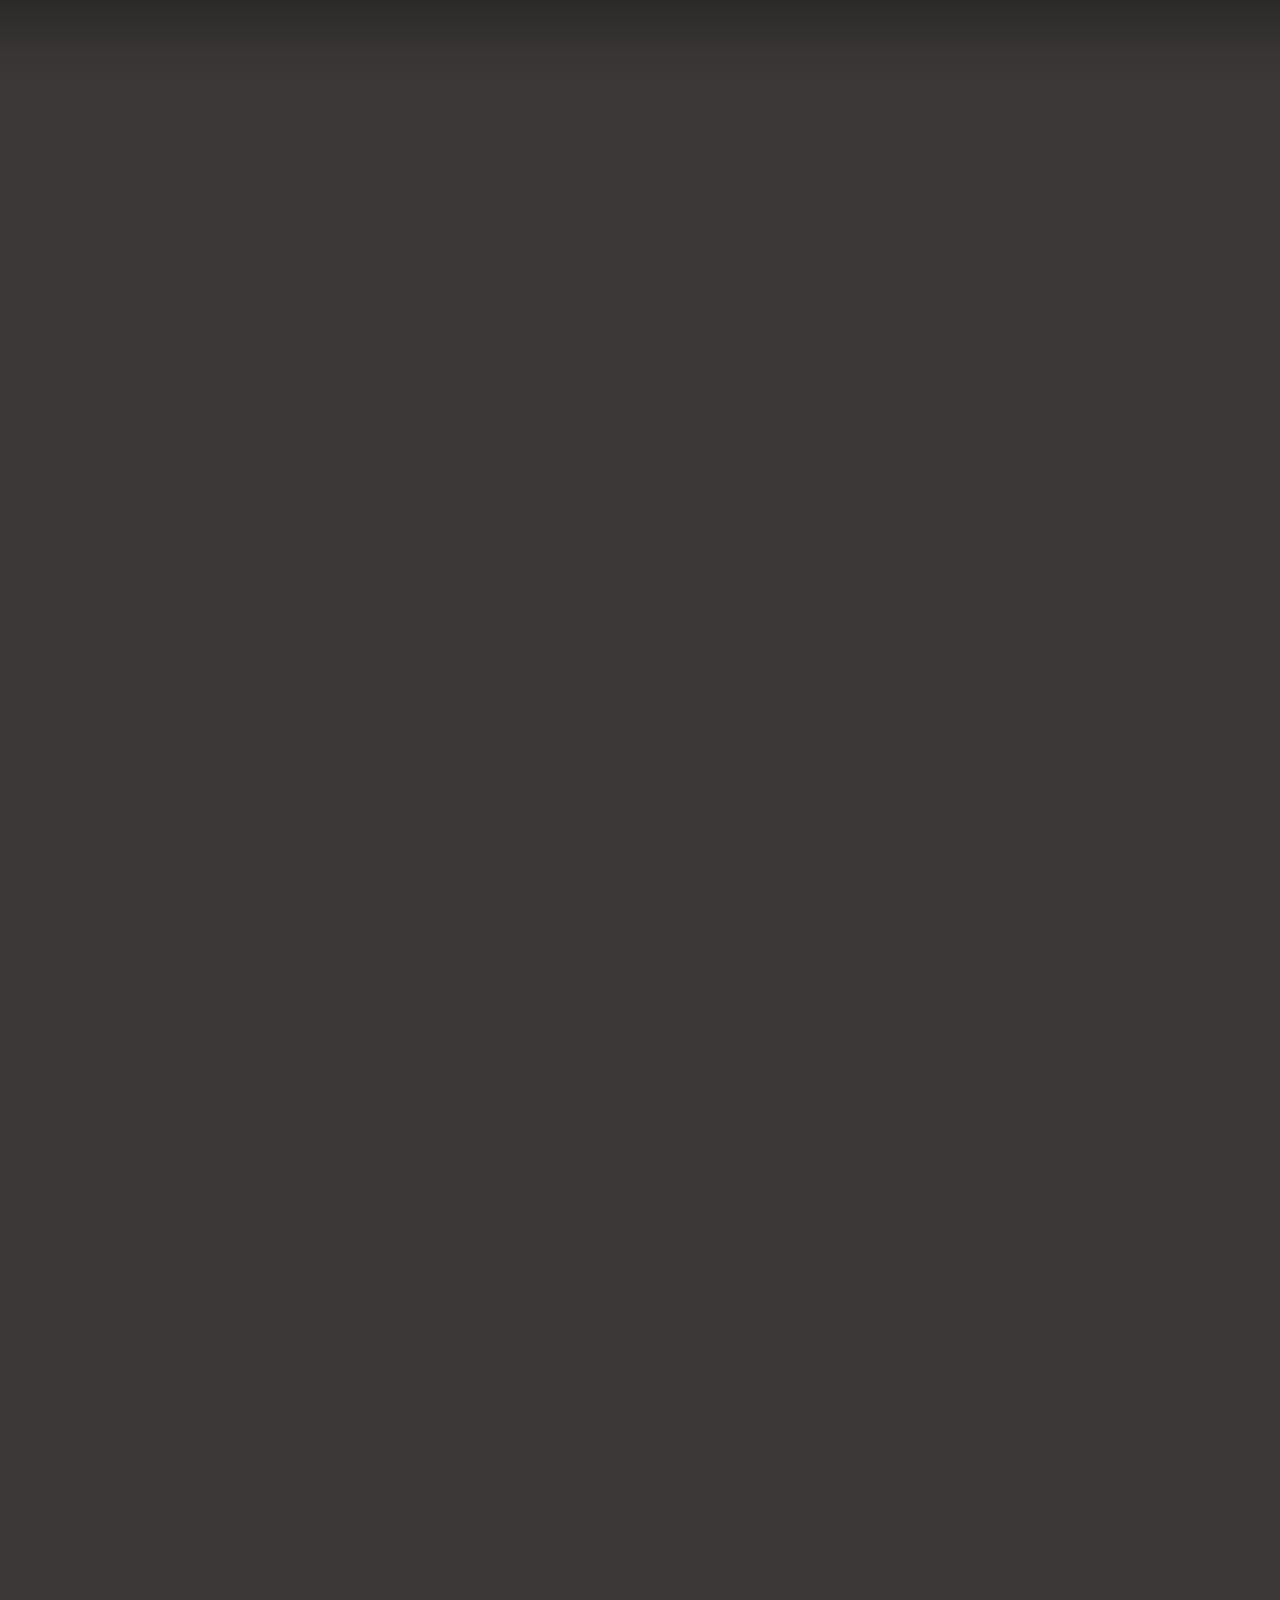
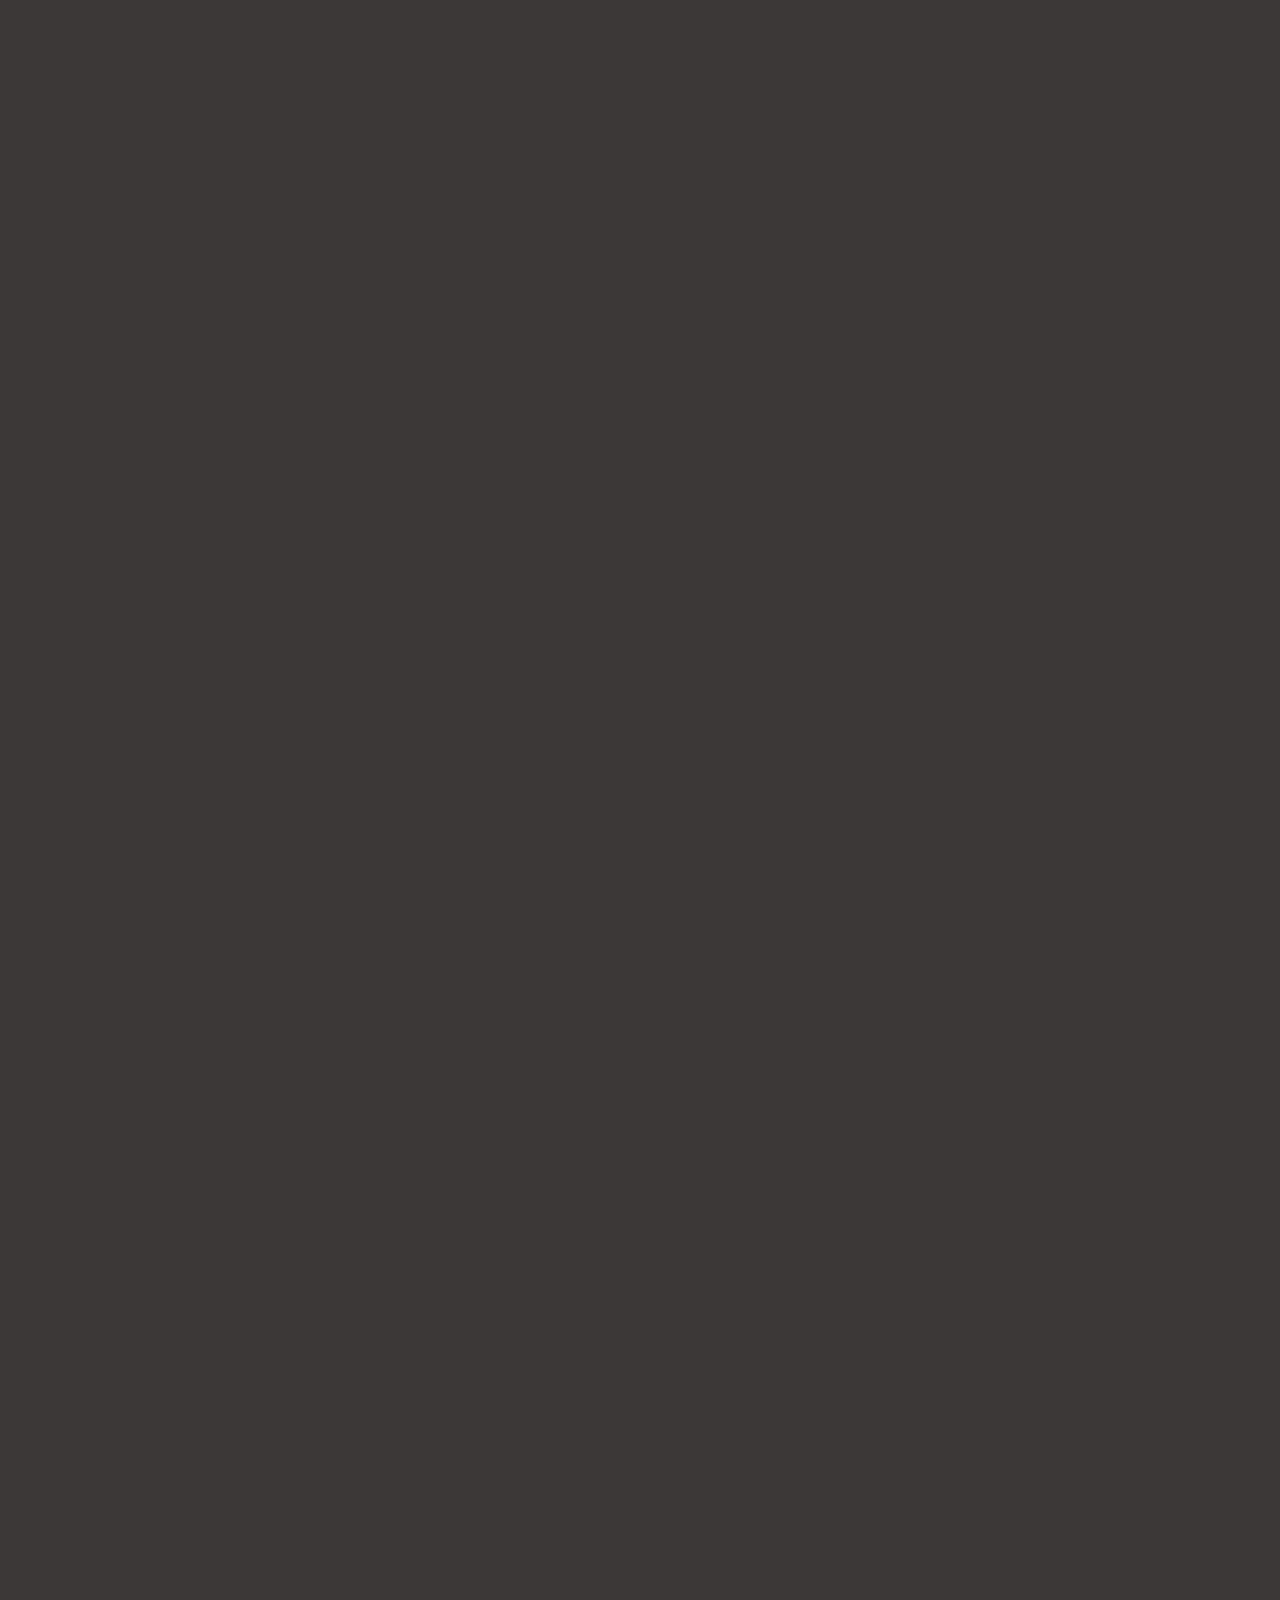
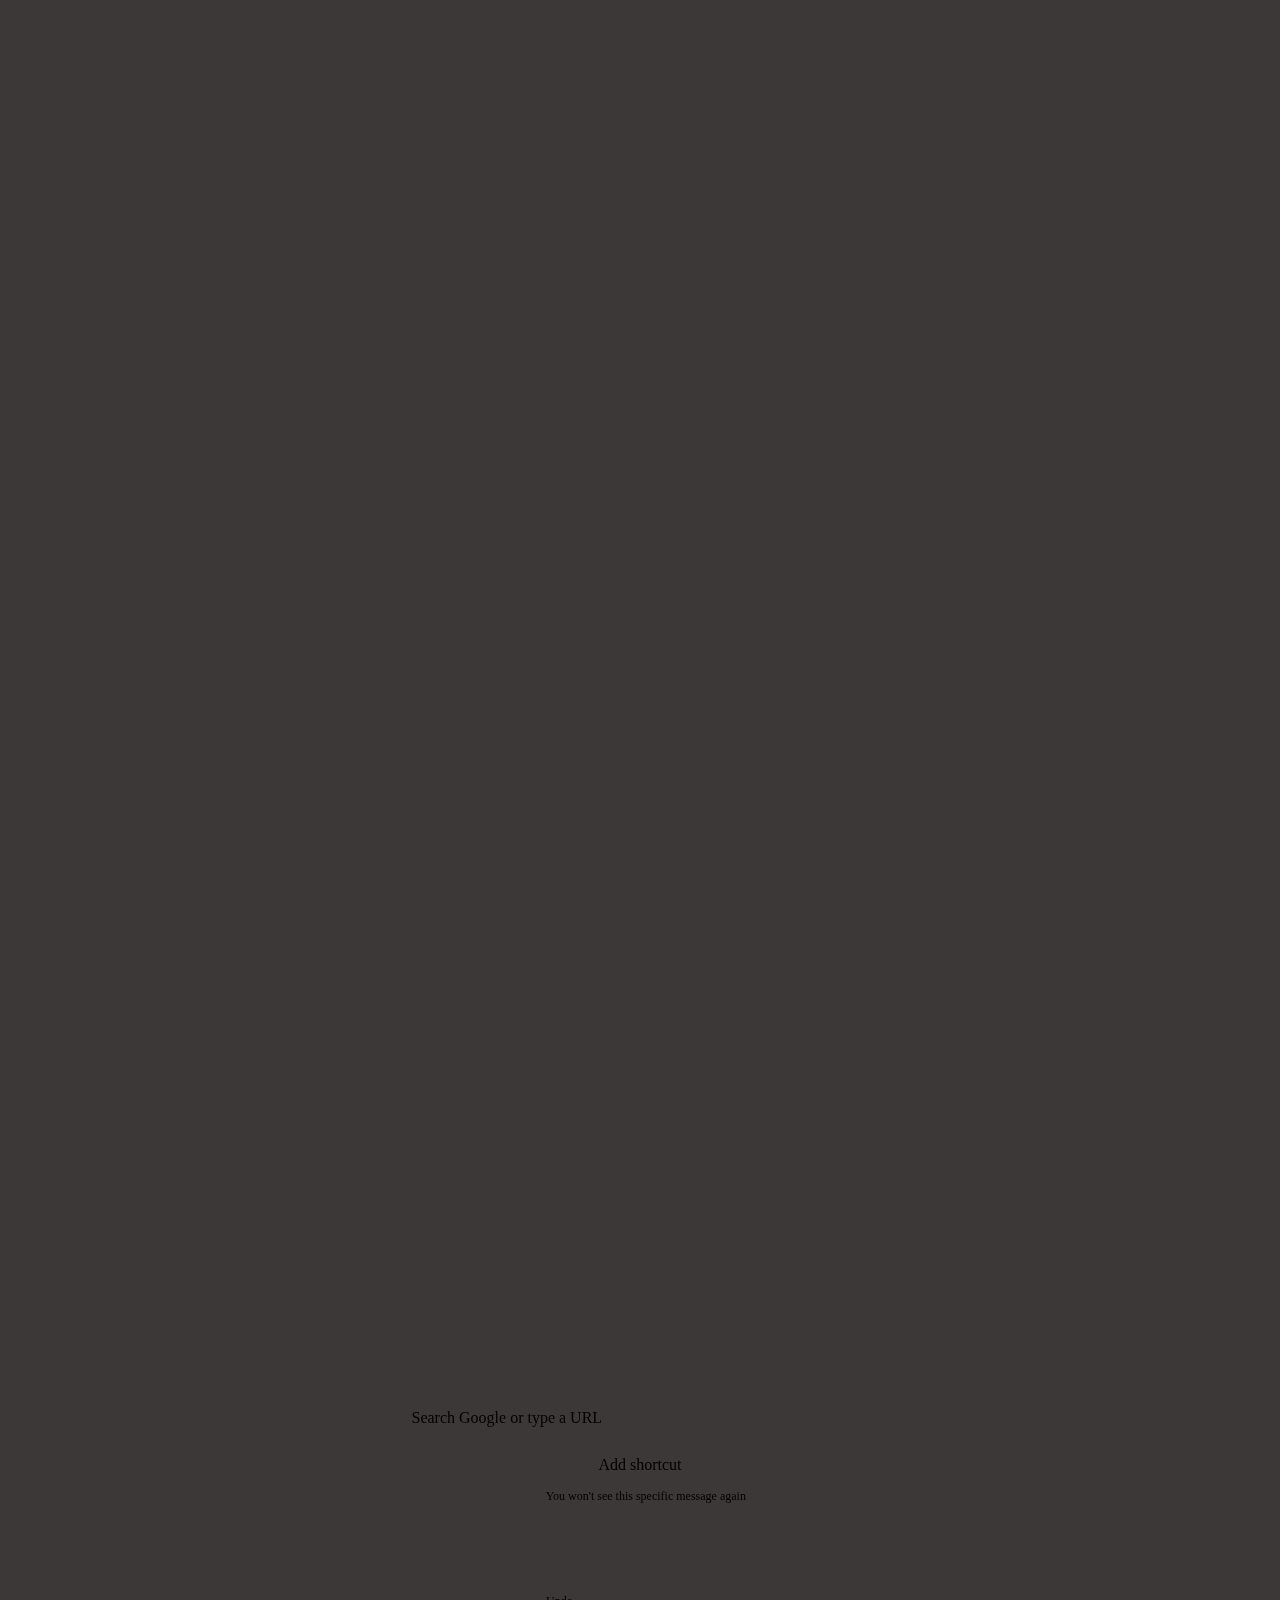
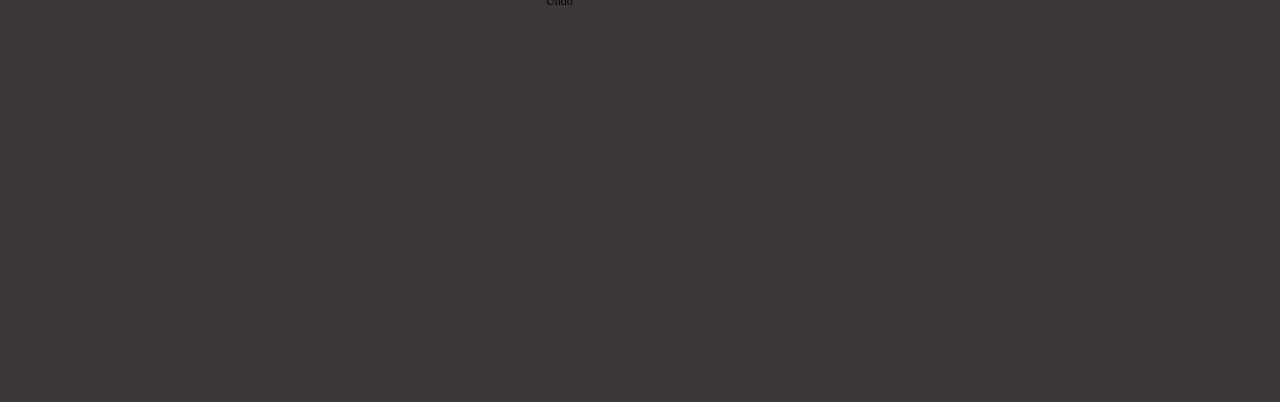
<file: assets/video/New Tab.html>
<!DOCTYPE html>
<!-- saved from url=(0022)chrome://new-tab-page/ -->
<html dir="ltr" lang="en" class="focus-outline-visible" lazy-loaded="true"><head><meta http-equiv="Content-Type" content="text/html; charset=UTF-8">
    
    <title>New Tab</title>
    <style>
      body {
        background: #3B3837;
        margin: 0;
      }

      #backgroundImage {
        border: none;
        height: 100%;
        pointer-events: none;
        position: fixed;
        top: 0;
        visibility: hidden;
        width: 100%;
      }

      [show-background-image] #backgroundImage {
        visibility: visible;
      }
    </style>
  <cr-iconset name="cr20" size="20"><template shadowrootmode="open"><!---->
<svg id="baseSvg" xmlns="http://www.w3.org/2000/svg" preserveAspectRatio="xMidYMid meet" focusable="false" style="pointer-events: none; display: block; width: 100%; height 100%;" viewBox="0 0 20 20">
 </svg>
<slot></slot>
</template>
  <svg>
    <defs>
      
      <g id="block">
        <path fill-rule="evenodd" clip-rule="evenodd" d="M10 0C4.48 0 0 4.48 0 10C0 15.52 4.48 20 10 20C15.52 20 20 15.52 20 10C20 4.48 15.52 0 10 0ZM2 10C2 5.58 5.58 2 10 2C11.85 2 13.55 2.63 14.9 3.69L3.69 14.9C2.63 13.55 2 11.85 2 10ZM5.1 16.31C6.45 17.37 8.15 18 10 18C14.42 18 18 14.42 18 10C18 8.15 17.37 6.45 16.31 5.1L5.1 16.31Z">
        </path>
      </g>
      <g id="cloud-off">
        <path d="M16 18.125L13.875 16H5C3.88889 16 2.94444 15.6111 2.16667 14.8333C1.38889 14.0556 1 13.1111 1 12C1 10.9444 1.36111 10.0347 2.08333 9.27083C2.80556 8.50694 3.6875 8.09028 4.72917 8.02083C4.77083 7.86805 4.8125 7.72222 4.85417 7.58333C4.90972 7.44444 4.97222 7.30555 5.04167 7.16667L1.875 4L2.9375 2.9375L17.0625 17.0625L16 18.125ZM5 14.5H12.375L6.20833 8.33333C6.15278 8.51389 6.09722 8.70139 6.04167 8.89583C6 9.07639 5.95139 9.25694 5.89583 9.4375L4.83333 9.52083C4.16667 9.57639 3.61111 9.84028 3.16667 10.3125C2.72222 10.7708 2.5 11.3333 2.5 12C2.5 12.6944 2.74306 13.2847 3.22917 13.7708C3.71528 14.2569 4.30556 14.5 5 14.5ZM17.5 15.375L16.3958 14.2917C16.7153 14.125 16.9792 13.8819 17.1875 13.5625C17.3958 13.2431 17.5 12.8889 17.5 12.5C17.5 11.9444 17.3056 11.4722 16.9167 11.0833C16.5278 10.6944 16.0556 10.5 15.5 10.5H14.125L14 9.14583C13.9028 8.11806 13.4722 7.25694 12.7083 6.5625C11.9444 5.85417 11.0417 5.5 10 5.5C9.65278 5.5 9.31944 5.54167 9 5.625C8.69444 5.70833 8.39583 5.82639 8.10417 5.97917L7.02083 4.89583C7.46528 4.61806 7.93056 4.40278 8.41667 4.25C8.91667 4.08333 9.44444 4 10 4C11.4306 4 12.6736 4.48611 13.7292 5.45833C14.7847 6.41667 15.375 7.59722 15.5 9C16.4722 9 17.2986 9.34028 17.9792 10.0208C18.6597 10.7014 19 11.5278 19 12.5C19 13.0972 18.8611 13.6458 18.5833 14.1458C18.3194 14.6458 17.9583 15.0556 17.5 15.375Z">
        </path>
      </g>
      <g id="domain">
        <path d="M2,3 L2,17 L11.8267655,17 L13.7904799,17 L18,17 L18,7 L12,7 L12,3 L2,3 Z M8,13 L10,13 L10,15 L8,15 L8,13 Z M4,13 L6,13 L6,15 L4,15 L4,13 Z M8,9 L10,9 L10,11 L8,11 L8,9 Z M4,9 L6,9 L6,11 L4,11 L4,9 Z M12,9 L16,9 L16,15 L12,15 L12,9 Z M12,11 L14,11 L14,13 L12,13 L12,11 Z M8,5 L10,5 L10,7 L8,7 L8,5 Z M4,5 L6,5 L6,7 L4,7 L4,5 Z">
        </path>
      </g>
      <g id="kite">
        <path fill-rule="evenodd" clip-rule="evenodd" d="M4.6327 8.00094L10.3199 2L16 8.00094L10.1848 16.8673C10.0995 16.9873 10.0071 17.1074 9.90047 17.2199C9.42417 17.7225 8.79147 18 8.11611 18C7.44076 18 6.80806 17.7225 6.33175 17.2199C5.85545 16.7173 5.59242 16.0497 5.59242 15.3371C5.59242 14.977 5.46445 14.647 5.22275 14.3919C4.98104 14.1369 4.66825 14.0019 4.32701 14.0019H4V12.6667H4.32701C5.00237 12.6667 5.63507 12.9442 6.11137 13.4468C6.58768 13.9494 6.85071 14.617 6.85071 15.3296C6.85071 15.6896 6.97867 16.0197 7.22038 16.2747C7.46209 16.5298 7.77488 16.6648 8.11611 16.6648C8.45735 16.6648 8.77014 16.5223 9.01185 16.2747C9.02396 16.2601 9.03607 16.246 9.04808 16.2319C9.08541 16.1883 9.12176 16.1458 9.15403 16.0947L9.55213 15.4946L4.6327 8.00094ZM10.3199 13.9371L6.53802 8.17116L10.3199 4.1814L14.0963 8.17103L10.3199 13.9371Z">
        </path>
      </g>
      <g id="menu">
        <path d="M2 4h16v2H2zM2 9h16v2H2zM2 14h16v2H2z"></path>
      </g>
      <g id="password">
        <path d="M5.833 11.667c.458 0 .847-.16 1.167-.479.333-.333.5-.729.5-1.188s-.167-.847-.5-1.167a1.555 1.555 0 0 0-1.167-.5c-.458 0-.854.167-1.188.5A1.588 1.588 0 0 0 4.166 10c0 .458.16.854.479 1.188.333.319.729.479 1.188.479Zm0 3.333c-1.389 0-2.569-.486-3.542-1.458C1.319 12.569.833 11.389.833 10c0-1.389.486-2.569 1.458-3.542C3.264 5.486 4.444 5 5.833 5c.944 0 1.813.243 2.604.729a4.752 4.752 0 0 1 1.833 1.979h7.23c.458 0 .847.167 1.167.5.333.319.5.708.5 1.167v3.958c0 .458-.167.854-.5 1.188A1.588 1.588 0 0 1 17.5 15h-3.75a1.658 1.658 0 0 1-1.188-.479 1.658 1.658 0 0 1-.479-1.188v-1.042H10.27a4.59 4.59 0 0 1-1.813 2A5.1 5.1 0 0 1 5.833 15Zm3.292-4.375h4.625v2.708H15v-1.042a.592.592 0 0 1 .167-.438.623.623 0 0 1 .458-.188c.181 0 .327.063.438.188a.558.558 0 0 1 .188.438v1.042H17.5V9.375H9.125a3.312 3.312 0 0 0-1.167-1.938 3.203 3.203 0 0 0-2.125-.77 3.21 3.21 0 0 0-2.354.979C2.827 8.298 2.5 9.083 2.5 10s.327 1.702.979 2.354a3.21 3.21 0 0 0 2.354.979c.806 0 1.514-.25 2.125-.75.611-.514 1-1.167 1.167-1.958Z"></path>
      </g>
      
  </defs></svg>
</cr-iconset><cr-iconset name="cr" size="24"><template shadowrootmode="open"><!---->
<svg id="baseSvg" xmlns="http://www.w3.org/2000/svg" preserveAspectRatio="xMidYMid meet" focusable="false" style="pointer-events: none; display: block; width: 100%; height 100%;" viewBox="0 0 24 24">
 </svg>
<slot></slot>
</template>
  <svg>
    <defs>
      
      <g id="account-child-invert" viewBox="0 0 48 48">
        <path d="M24 4c3.31 0 6 2.69 6 6s-2.69 6-6 6-6-2.69-6-6 2.69-6 6-6z"></path>
        <path fill="none" d="M0 0h48v48H0V0z"></path>
        <circle fill="none" cx="24" cy="26" r="4"></circle>
        <path d="M24 18c-6.16 0-13 3.12-13 7.23v11.54c0 2.32 2.19 4.33 5.2 5.63 2.32 1 5.12 1.59 7.8 1.59.66 0 1.33-.06 2-.14v-5.2c-.67.08-1.34.14-2 .14-2.63 0-5.39-.57-7.68-1.55.67-2.12 4.34-3.65 7.68-3.65.86 0 1.75.11 2.6.29 2.79.62 5.2 2.15 5.2 4.04v4.47c3.01-1.31 5.2-3.31 5.2-5.63V25.23C37 21.12 30.16 18 24 18zm0 12c-2.21 0-4-1.79-4-4s1.79-4 4-4 4 1.79 4 4-1.79 4-4 4z">
        </path>
      </g>
      <g id="add">
        <path d="M19 13h-6v6h-2v-6H5v-2h6V5h2v6h6v2z"></path>
      </g>
      <g id="arrow-back">
        <path d="M20 11H7.83l5.59-5.59L12 4l-8 8 8 8 1.41-1.41L7.83 13H20v-2z">
        </path>
      </g>
      <g id="arrow-drop-up">
        <path d="M7 14l5-5 5 5z"></path>
      </g>
      <g id="arrow-drop-down">
        <path d="M7 10l5 5 5-5z"></path>
      </g>
      <g id="arrow-forward">
        <path d="M12 4l-1.41 1.41L16.17 11H4v2h12.17l-5.58 5.59L12 20l8-8z">
        </path>
      </g>
      <g id="arrow-right">
        <path d="M10 7l5 5-5 5z"></path>
      </g>
      
      <g id="cancel">
        <path d="M12 2C6.47 2 2 6.47 2 12s4.47 10 10 10 10-4.47 10-10S17.53 2 12 2zm5 13.59L15.59 17 12 13.41 8.41 17 7 15.59 10.59 12 7 8.41 8.41 7 12 10.59 15.59 7 17 8.41 13.41 12 17 15.59z">
        </path>
      </g>
      <g id="check">
        <path d="M9 16.17L4.83 12l-1.42 1.41L9 19 21 7l-1.41-1.41z"></path>
      </g>
      <g id="check-circle">
        <path d="M12 2C6.48 2 2 6.48 2 12s4.48 10 10 10 10-4.48 10-10S17.52 2 12 2zm-2 15l-5-5 1.41-1.41L10 14.17l7.59-7.59L19 8l-9 9z">
        </path>
      </g>
      <g id="chevron-left">
        <path d="M15.41 7.41L14 6l-6 6 6 6 1.41-1.41L10.83 12z"></path>
      </g>
      <g id="chevron-right">
        <path d="M10 6L8.59 7.41 13.17 12l-4.58 4.59L10 18l6-6z"></path>
      </g>
      <g id="clear">
        <path d="M19 6.41L17.59 5 12 10.59 6.41 5 5 6.41 10.59 12 5 17.59 6.41 19 12 13.41 17.59 19 19 17.59 13.41 12z">
        </path>
      </g>
      <g id="close">
        <path d="M19 6.41L17.59 5 12 10.59 6.41 5 5 6.41 10.59 12 5 17.59 6.41 19 12 13.41 17.59 19 19 17.59 13.41 12z">
        </path>
      </g>
      <g id="computer">
        <path d="M20 18c1.1 0 1.99-.9 1.99-2L22 6c0-1.1-.9-2-2-2H4c-1.1 0-2 .9-2 2v10c0 1.1.9 2 2 2H0v2h24v-2h-4zM4 6h16v10H4V6z">
        </path>
      </g>
      <g id="create">
        <path d="M3 17.25V21h3.75L17.81 9.94l-3.75-3.75L3 17.25zM20.71 7.04c.39-.39.39-1.02 0-1.41l-2.34-2.34c-.39-.39-1.02-.39-1.41 0l-1.83 1.83 3.75 3.75 1.83-1.83z">
        </path>
      </g>
      <g id="delete">
        <path d="M6 19c0 1.1.9 2 2 2h8c1.1 0 2-.9 2-2V7H6v12zM19 4h-3.5l-1-1h-5l-1 1H5v2h14V4z">
        </path>
      </g>
      <g id="domain">
        <path d="M12 7V3H2v18h20V7H12zM6 19H4v-2h2v2zm0-4H4v-2h2v2zm0-4H4V9h2v2zm0-4H4V5h2v2zm4 12H8v-2h2v2zm0-4H8v-2h2v2zm0-4H8V9h2v2zm0-4H8V5h2v2zm10 12h-8v-2h2v-2h-2v-2h2v-2h-2V9h8v10zm-2-8h-2v2h2v-2zm0 4h-2v2h2v-2z">
        </path>
      </g>
      <g id="error">
        <path d="M12 2C6.48 2 2 6.48 2 12s4.48 10 10 10 10-4.48 10-10S17.52 2 12 2zm1 15h-2v-2h2v2zm0-4h-2V7h2v6z">
        </path>
      </g>
      <g id="error-outline">
        <path d="M11 15h2v2h-2zm0-8h2v6h-2zm.99-5C6.47 2 2 6.48 2 12s4.47 10 9.99 10C17.52 22 22 17.52 22 12S17.52 2 11.99 2zM12 20c-4.42 0-8-3.58-8-8s3.58-8 8-8 8 3.58 8 8-3.58 8-8 8z">
        </path>
      </g>
      <g id="expand-less">
        <path d="M12 8l-6 6 1.41 1.41L12 10.83l4.59 4.58L18 14z"></path>
      </g>
      <g id="expand-more">
        <path d="M16.59 8.59L12 13.17 7.41 8.59 6 10l6 6 6-6z"></path>
      </g>
      <g id="extension">
        <path d="M20.5 11H19V7c0-1.1-.9-2-2-2h-4V3.5C13 2.12 11.88 1 10.5 1S8 2.12 8 3.5V5H4c-1.1 0-1.99.9-1.99 2v3.8H3.5c1.49 0 2.7 1.21 2.7 2.7s-1.21 2.7-2.7 2.7H2V20c0 1.1.9 2 2 2h3.8v-1.5c0-1.49 1.21-2.7 2.7-2.7 1.49 0 2.7 1.21 2.7 2.7V22H17c1.1 0 2-.9 2-2v-4h1.5c1.38 0 2.5-1.12 2.5-2.5S21.88 11 20.5 11z">
        </path>
      </g>
      <g id="file-download">
        <path d="M19 9h-4V3H9v6H5l7 7 7-7zM5 18v2h14v-2H5z"></path>
      </g>
      
      <g id="fullscreen">
        <path d="M7 14H5v5h5v-2H7v-3zm-2-4h2V7h3V5H5v5zm12 7h-3v2h5v-5h-2v3zM14 5v2h3v3h2V5h-5z">
        </path>
      </g>
      <g id="group">
        <path d="M16 11c1.66 0 2.99-1.34 2.99-3S17.66 5 16 5c-1.66 0-3 1.34-3 3s1.34 3 3 3zm-8 0c1.66 0 2.99-1.34 2.99-3S9.66 5 8 5C6.34 5 5 6.34 5 8s1.34 3 3 3zm0 2c-2.33 0-7 1.17-7 3.5V19h14v-2.5c0-2.33-4.67-3.5-7-3.5zm8 0c-.29 0-.62.02-.97.05 1.16.84 1.97 1.97 1.97 3.45V19h6v-2.5c0-2.33-4.67-3.5-7-3.5z">
        </path>
      </g>
      <g id="help-outline">
        <path d="M11 18h2v-2h-2v2zm1-16C6.48 2 2 6.48 2 12s4.48 10 10 10 10-4.48 10-10S17.52 2 12 2zm0 18c-4.41 0-8-3.59-8-8s3.59-8 8-8 8 3.59 8 8-3.59 8-8 8zm0-14c-2.21 0-4 1.79-4 4h2c0-1.1.9-2 2-2s2 .9 2 2c0 2-3 1.75-3 5h2c0-2.25 3-2.5 3-5 0-2.21-1.79-4-4-4z">
        </path>
      </g>
      <g id="history">
        <path d="M12.945312 22.75 C 10.320312 22.75 8.074219 21.839844 6.207031 20.019531 C 4.335938 18.199219 3.359375 15.972656 3.269531 13.34375 L 5.089844 13.34375 C 5.175781 15.472656 5.972656 17.273438 7.480469 18.742188 C 8.988281 20.210938 10.808594 20.945312 12.945312 20.945312 C 15.179688 20.945312 17.070312 20.164062 18.621094 18.601562 C 20.167969 17.039062 20.945312 15.144531 20.945312 12.910156 C 20.945312 10.714844 20.164062 8.855469 18.601562 7.335938 C 17.039062 5.816406 15.15625 5.054688 12.945312 5.054688 C 11.710938 5.054688 10.554688 5.339844 9.480469 5.902344 C 8.402344 6.46875 7.476562 7.226562 6.699219 8.179688 L 9.585938 8.179688 L 9.585938 9.984375 L 3.648438 9.984375 L 3.648438 4.0625 L 5.453125 4.0625 L 5.453125 6.824219 C 6.386719 5.707031 7.503906 4.828125 8.804688 4.199219 C 10.109375 3.566406 11.488281 3.25 12.945312 3.25 C 14.300781 3.25 15.570312 3.503906 16.761719 4.011719 C 17.949219 4.519531 18.988281 5.214844 19.875 6.089844 C 20.761719 6.964844 21.464844 7.992188 21.976562 9.167969 C 22.492188 10.34375 22.75 11.609375 22.75 12.964844 C 22.75 14.316406 22.492188 15.589844 21.976562 16.777344 C 21.464844 17.964844 20.761719 19.003906 19.875 19.882812 C 18.988281 20.765625 17.949219 21.464844 16.761719 21.976562 C 15.570312 22.492188 14.300781 22.75 12.945312 22.75 Z M 16.269531 17.460938 L 12.117188 13.34375 L 12.117188 7.527344 L 13.921875 7.527344 L 13.921875 12.601562 L 17.550781 16.179688 Z M 16.269531 17.460938">
        </path>
      </g>
      <g id="info">
        <path d="M12 2C6.48 2 2 6.48 2 12s4.48 10 10 10 10-4.48 10-10S17.52 2 12 2zm1 15h-2v-6h2v6zm0-8h-2V7h2v2z">
        </path>
      </g>
      <g id="info-outline">
        <path d="M11 17h2v-6h-2v6zm1-15C6.48 2 2 6.48 2 12s4.48 10 10 10 10-4.48 10-10S17.52 2 12 2zm0 18c-4.41 0-8-3.59-8-8s3.59-8 8-8 8 3.59 8 8-3.59 8-8 8zM11 9h2V7h-2v2z">
        </path>
      </g>
      <g id="insert-drive-file">
        <path d="M6 2c-1.1 0-1.99.9-1.99 2L4 20c0 1.1.89 2 1.99 2H18c1.1 0 2-.9 2-2V8l-6-6H6zm7 7V3.5L18.5 9H13z">
        </path>
      </g>
      <g id="location-on">
        <path d="M12 2C8.13 2 5 5.13 5 9c0 5.25 7 13 7 13s7-7.75 7-13c0-3.87-3.13-7-7-7zm0 9.5c-1.38 0-2.5-1.12-2.5-2.5s1.12-2.5 2.5-2.5 2.5 1.12 2.5 2.5-1.12 2.5-2.5 2.5z">
        </path>
      </g>
      <g id="mic">
        <path d="M12 14c1.66 0 2.99-1.34 2.99-3L15 5c0-1.66-1.34-3-3-3S9 3.34 9 5v6c0 1.66 1.34 3 3 3zm5.3-3c0 3-2.54 5.1-5.3 5.1S6.7 14 6.7 11H5c0 3.41 2.72 6.23 6 6.72V21h2v-3.28c3.28-.48 6-3.3 6-6.72h-1.7z">
        </path>
      </g>
      <g id="more-vert">
        <path d="M12 8c1.1 0 2-.9 2-2s-.9-2-2-2-2 .9-2 2 .9 2 2 2zm0 2c-1.1 0-2 .9-2 2s.9 2 2 2 2-.9 2-2-.9-2-2-2zm0 6c-1.1 0-2 .9-2 2s.9 2 2 2 2-.9 2-2-.9-2-2-2z">
        </path>
      </g>
      <g id="open-in-new">
        <path d="M19 19H5V5h7V3H5c-1.11 0-2 .9-2 2v14c0 1.1.89 2 2 2h14c1.1 0 2-.9 2-2v-7h-2v7zM14 3v2h3.59l-9.83 9.83 1.41 1.41L19 6.41V10h2V3h-7z">
        </path>
      </g>
      <g id="person">
        <path d="M12 12c2.21 0 4-1.79 4-4s-1.79-4-4-4-4 1.79-4 4 1.79 4 4 4zm0 2c-2.67 0-8 1.34-8 4v2h16v-2c0-2.66-5.33-4-8-4z">
        </path>
      </g>
      <g id="phonelink">
        <path d="M4 6h18V4H4c-1.1 0-2 .9-2 2v11H0v3h14v-3H4V6zm19 2h-6c-.55 0-1 .45-1 1v10c0 .55.45 1 1 1h6c.55 0 1-.45 1-1V9c0-.55-.45-1-1-1zm-1 9h-4v-7h4v7z">
        </path>
      </g>
      <g id="print">
        <path d="M19 8H5c-1.66 0-3 1.34-3 3v6h4v4h12v-4h4v-6c0-1.66-1.34-3-3-3zm-3 11H8v-5h8v5zm3-7c-.55 0-1-.45-1-1s.45-1 1-1 1 .45 1 1-.45 1-1 1zm-1-9H6v4h12V3z">
        </path>
      </g>
      <g id="schedule">
        <path d="M11.99 2C6.47 2 2 6.48 2 12s4.47 10 9.99 10C17.52 22 22 17.52 22 12S17.52 2 11.99 2zM12 20c-4.42 0-8-3.58-8-8s3.58-8 8-8 8 3.58 8 8-3.58 8-8 8zm.5-13H11v6l5.25 3.15.75-1.23-4.5-2.67z">
        </path>
      </g>
      <g id="search">
        <path d="M15.5 14h-.79l-.28-.27C15.41 12.59 16 11.11 16 9.5 16 5.91 13.09 3 9.5 3S3 5.91 3 9.5 5.91 16 9.5 16c1.61 0 3.09-.59 4.23-1.57l.27.28v.79l5 4.99L20.49 19l-4.99-5zm-6 0C7.01 14 5 11.99 5 9.5S7.01 5 9.5 5 14 7.01 14 9.5 11.99 14 9.5 14z">
        </path>
      </g>
      <g id="security">
        <path d="M12 1L3 5v6c0 5.55 3.84 10.74 9 12 5.16-1.26 9-6.45 9-12V5l-9-4zm0 10.99h7c-.53 4.12-3.28 7.79-7 8.94V12H5V6.3l7-3.11v8.8z">
        </path>
      </g>
      
      
      <g id="settings_icon">
        <path d="M19.43 12.98c.04-.32.07-.64.07-.98s-.03-.66-.07-.98l2.11-1.65c.19-.15.24-.42.12-.64l-2-3.46c-.12-.22-.39-.3-.61-.22l-2.49 1c-.52-.4-1.08-.73-1.69-.98l-.38-2.65C14.46 2.18 14.25 2 14 2h-4c-.25 0-.46.18-.49.42l-.38 2.65c-.61.25-1.17.59-1.69.98l-2.49-1c-.23-.09-.49 0-.61.22l-2 3.46c-.13.22-.07.49.12.64l2.11 1.65c-.04.32-.07.65-.07.98s.03.66.07.98l-2.11 1.65c-.19.15-.24.42-.12.64l2 3.46c.12.22.39.3.61.22l2.49-1c.52.4 1.08.73 1.69.98l.38 2.65c.03.24.24.42.49.42h4c.25 0 .46-.18.49-.42l.38-2.65c.61-.25 1.17-.59 1.69-.98l2.49 1c.23.09.49 0 .61-.22l2-3.46c.12-.22.07-.49-.12-.64l-2.11-1.65zM12 15.5c-1.93 0-3.5-1.57-3.5-3.5s1.57-3.5 3.5-3.5 3.5 1.57 3.5 3.5-1.57 3.5-3.5 3.5z">
        </path>
      </g>
      <g id="star">
        <path d="M12 17.27L18.18 21l-1.64-7.03L22 9.24l-7.19-.61L12 2 9.19 8.63 2 9.24l5.46 4.73L5.82 21z">
        </path>
      </g>
      <g id="sync">
        <path d="M12 4V1L8 5l4 4V6c3.31 0 6 2.69 6 6 0 1.01-.25 1.97-.7 2.8l1.46 1.46C19.54 15.03 20 13.57 20 12c0-4.42-3.58-8-8-8zm0 14c-3.31 0-6-2.69-6-6 0-1.01.25-1.97.7-2.8L5.24 7.74C4.46 8.97 4 10.43 4 12c0 4.42 3.58 8 8 8v3l4-4-4-4v3z">
        </path>
      </g>
      <g id="thumbs-down">
        <path d="M6 3h11v13l-7 7-1.25-1.25a1.454 1.454 0 0 1-.3-.475c-.067-.2-.1-.392-.1-.575v-.35L9.45 16H3c-.533 0-1-.2-1.4-.6-.4-.4-.6-.867-.6-1.4v-2c0-.117.017-.242.05-.375s.067-.258.1-.375l3-7.05c.15-.333.4-.617.75-.85C5.25 3.117 5.617 3 6 3Zm9 2H6l-3 7v2h9l-1.35 5.5L15 15.15V5Zm0 10.15V5v10.15Zm2 .85v-2h3V5h-3V3h5v13h-5Z">
        </path>
      </g>
      <g id="thumbs-down-filled">
        <path d="M6 3h10v13l-7 7-1.25-1.25a1.336 1.336 0 0 1-.29-.477 1.66 1.66 0 0 1-.108-.574v-.347L8.449 16H3c-.535 0-1-.2-1.398-.602C1.199 15 1 14.535 1 14v-2c0-.117.012-.242.04-.375.022-.133.062-.258.108-.375l3-7.05c.153-.333.403-.618.75-.848A1.957 1.957 0 0 1 6 3Zm12 13V3h4v13Zm0 0">
        </path>
      </g>
      <g id="thumbs-up">
        <path d="M18 21H7V8l7-7 1.25 1.25c.117.117.208.275.275.475.083.2.125.392.125.575v.35L14.55 8H21c.533 0 1 .2 1.4.6.4.4.6.867.6 1.4v2c0 .117-.017.242-.05.375s-.067.258-.1.375l-3 7.05c-.15.333-.4.617-.75.85-.35.233-.717.35-1.1.35Zm-9-2h9l3-7v-2h-9l1.35-5.5L9 8.85V19ZM9 8.85V19 8.85ZM7 8v2H4v9h3v2H2V8h5Z">
        </path>
      </g>
      <g id="thumbs-up-filled">
        <path d="M18 21H8V8l7-7 1.25 1.25c.117.117.21.273.29.477.073.199.108.39.108.574v.347L15.551 8H21c.535 0 1 .2 1.398.602C22.801 9 23 9.465 23 10v2c0 .117-.012.242-.04.375a1.897 1.897 0 0 1-.108.375l-3 7.05a2.037 2.037 0 0 1-.75.848A1.957 1.957 0 0 1 18 21ZM6 8v13H2V8Zm0 0">
      </path></g>
      <g id="videocam">
        <path d="M17 10.5V7c0-.55-.45-1-1-1H4c-.55 0-1 .45-1 1v10c0 .55.45 1 1 1h12c.55 0 1-.45 1-1v-3.5l4 4v-11l-4 4z">
        </path>
      </g>
      <g id="warning">
        <path d="M1 21h22L12 2 1 21zm12-3h-2v-2h2v2zm0-4h-2v-4h2v4z"></path>
      </g>
    </defs>
  </svg>
</cr-iconset><cr-iconset name="iph" size="24"><template shadowrootmode="open"><!---->
<svg id="baseSvg" xmlns="http://www.w3.org/2000/svg" preserveAspectRatio="xMidYMid meet" focusable="false" style="pointer-events: none; display: block; width: 100%; height 100%;" viewBox="0 0 24 24">
 </svg>
<slot></slot>
</template>
  <svg>
    <defs>
      
      <g id="celebration">
        <path fill="none" d="M0 0h20v20H0z"></path>
        <path fill-rule="evenodd" d="m2 22 14-5-9-9-5 14Zm10.35-5.82L5.3 18.7l2.52-7.05 4.53 4.53ZM14.53 12.53l5.59-5.59a1.25 1.25 0 0 1 1.77 0l.59.59 1.06-1.06-.59-.59a2.758 2.758 0 0 0-3.89 0l-5.59 5.59 1.06 1.06ZM10.06 6.88l-.59.59 1.06 1.06.59-.59a2.758 2.758 0 0 0 0-3.89l-.59-.59-1.06 1.07.59.59c.48.48.48 1.28 0 1.76ZM17.06 11.88l-1.59 1.59 1.06 1.06 1.59-1.59a1.25 1.25 0 0 1 1.77 0l1.61 1.61 1.06-1.06-1.61-1.61a2.758 2.758 0 0 0-3.89 0ZM15.06 5.88l-3.59 3.59 1.06 1.06 3.59-3.59a2.758 2.758 0 0 0 0-3.89l-1.59-1.59-1.06 1.06 1.59 1.59c.48.49.48 1.29 0 1.77Z">
        </path>
      </g>
      <g id="lightbulb_outline">
        <path fill="none" d="M0 0h24v24H0z"></path>
        <path d="M9 21c0 .55.45 1 1 1h4c.55 0 1-.45 1-1v-1H9v1zm3-19C8.14 2 5 5.14 5 9c0 2.38 1.19 4.47 3 5.74V17c0 .55.45 1 1 1h6c.55 0 1-.45 1-1v-2.26c1.81-1.27 3-3.36 3-5.74 0-3.86-3.14-7-7-7zm2 11.7V16h-4v-2.3C8.48 12.63 7 11.53 7 9c0-2.76 2.24-5 5-5s5 2.24 5 5c0 2.49-1.51 3.65-3 4.7z">
        </path>
      </g>
      <g id="lightbulb_outline_chrome_refresh" width="20" height="20" viewBox="0 -960 960 960">
        <path d="M479.779-81.413q-30.975 0-52.812-22.704-21.837-22.704-21.837-55.035h149.74q0 32.631-22.058 55.185-22.058 22.554-53.033 22.554ZM333.848-209.065v-75.587h292.304v75.587H333.848Zm-15-125.5Q254.696-374 219.282-440.533q-35.413-66.532-35.413-142.163 0-123.288 86.364-209.59 86.363-86.301 209.739-86.301t209.767 86.301q86.392 86.302 86.392 209.59 0 75.87-35.413 142.283Q705.304-374 641.152-334.565H318.848Zm26.348-83h269.608q37.283-30.522 57.805-73.566 20.521-43.043 20.521-91.512 0-89.424-61.812-151.184-61.813-61.76-151.087-61.76-89.274 0-151.318 61.76-62.043 61.76-62.043 151.184 0 48.469 20.521 91.512 20.522 43.044 57.805 73.566Zm134.804 0Z">
        </path>
      </g>
    </defs>
  </svg>
</cr-iconset><iron-iconset-svg name="modules" size="20" style="display: none;">
  <svg>
    <defs>
      <g id="block" viewBox="0 -960 960 960">
        <path d="M480-87.87q-80.674 0-152.109-30.717T202.761-203q-53.696-53.696-84.294-125.25T87.869-480.478q0-81.674 30.598-152.489 30.598-70.816 84.294-124.392 53.695-53.576 125.13-84.174Q399.326-872.131 480-872.131q81.674 0 152.609 30.598t124.63 84.174q53.696 53.576 84.294 124.392 30.598 70.815 30.598 152.489 0 80.674-30.598 152.228T757.239-203q-53.695 53.696-124.63 84.413Q561.674-87.869 480-87.869Zm0-83q53.087 0 100.652-16.804t86.13-47.609L234.804-667.022q-30.326 39.044-47.13 86.37-16.804 47.326-16.804 100.174 0 128.804 90.282 219.206Q351.435-170.87 480-170.87Zm245.435-123.065q30.087-39.043 46.891-86.369t16.804-100.174q0-128.565-90.282-218.609Q608.565-789.13 480-789.13q-52.848 0-100.054 16.565-47.207 16.565-86.25 46.652l431.739 431.978Z">
        </path>
      </g>
      <g id="dock_to_left" viewBox="0 -960 960 960">
        <path d="M213.87-135.869q-32.421 0-55.211-22.79t-22.79-55.211v-532.26q0-32.421 22.79-55.211t55.211-22.79h532.26q32.421 0 55.211 22.79t22.79 55.211v532.26q0 32.421-22.79 55.211t-55.211 22.79H213.87Zm329.043-83.001v-522.26H218.87v522.26h324.043Z">
        </path>
      </g>
      <g id="done" viewBox="0 -960 960 960">
        <path d="M395-277.348 218.348-455l57.891-57.891L395-395.131l288.761-287.76L741.652-624 395-277.348Z">
        </path>
      </g>
      <g id="info" viewBox="0 -960 960 960">
        <path d="M440.413-284.413h79.174V-528h-79.174v243.587Zm39.376-310.804q17.244 0 29.119-11.665 11.875-11.664 11.875-28.907 0-17.244-11.665-29.119-11.664-11.875-28.907-11.875-17.244 0-29.119 11.665-11.875 11.664-11.875 28.907 0 17.244 11.665 29.119 11.664 11.875 28.907 11.875Zm.487 507.348q-81.189 0-152.621-30.618-71.432-30.618-124.991-84.177-53.559-53.559-84.177-124.949-30.618-71.391-30.618-152.845 0-81.455 30.618-152.387t84.177-124.491q53.559-53.559 124.949-84.177 71.391-30.618 152.845-30.618 81.455 0 152.387 30.618t124.491 84.177q53.559 53.559 84.177 124.716 30.618 71.156 30.618 152.344 0 81.189-30.618 152.621-30.618 71.432-84.177 124.991-53.559 53.559-124.716 84.177-71.156 30.618-152.344 30.618ZM480-170.87q129.043 0 219.087-90.043Q789.13-350.957 789.13-480t-90.043-219.087Q609.043-789.13 480-789.13t-219.087 90.043Q170.87-609.043 170.87-480t90.043 219.087Q350.957-170.87 480-170.87ZM480-480Z">
        </path>
      </g>
      <g id="thumb_down" viewBox="0 -960 960 960">
        <path d="M240.957-807.63h457.434v489.087L413.978-34.13l-38.293-25.776q-17.881-12.529-27.479-32.224-9.597-19.696-5.597-41.131l1-2.369 37.282-182.913H120q-34.065 0-58.533-24.468Q37-367.478 37-401.543v-42.413q0-8.582 1.5-15.748 1.5-7.165 4.978-14.404l120.435-283.066q9.196-22.869 30.685-36.663 21.489-13.793 46.359-13.793Zm378.021 83H240.957L120.478-443.956v42.413h358.218l-46.131 231.282 186.413-186.413V-724.63Zm0 367.956V-724.63v367.956Zm79.413 38.131v-83h136.587V-724.63H698.391v-83h219.587v489.087H698.391Z">
        </path>
      </g>
      <g id="tune" viewBox="0 -960 960 960">
        <path d="M454.087-136.587V-384H533.5v84h288v79.413h-288v84h-79.413Zm-315.587-84V-300h247.413v79.413H138.5Zm144-135.826v-84h-144v-79.174h144v-84h79.413v247.174H282.5Zm147.587-84v-79.174H821.5v79.174H430.087Zm144-135.587v-247.413H653.5v84h168V-660h-168v84h-79.413ZM138.5-660v-79.413h391.413V-660H138.5Z">
        </path>
      </g>
      <g id="visibility_off" viewBox="0 -960 960 960">
        <path d="m638.435-429.065-72.283-72.283q2.326-29.391-18.337-49.717t-48.38-18l-70.37-70.37q12.283-4.282 25.446-6.424Q467.674-648 480-648q70 0 119 49t49 119q0 11.848-2.141 25.489-2.142 13.641-7.424 25.446ZM777.652-289.37l-56.782-57.26q34.326-27.522 62.75-60.185 28.423-32.663 48.902-73.185-49.479-100.761-144.5-158.38Q593-696 480-696q-26 0-49.685 2.761-23.685 2.761-46.011 9.043l-64.217-64.217q38-15 78.456-21 40.457-6 81.457-6 144.435 0 264.967 78.695Q865.5-618.022 919.413-480q-22 57.478-58.978 104.935-36.978 47.456-82.783 85.695ZM765.13-87.13 639.435-213.065q-37.522 14.239-77.5 21.359-39.978 7.119-81.935 7.119-144.674 0-265.207-78.935Q94.261-342.456 40.587-480q21.76-56.522 58-104.359 36.239-47.837 83.761-86.793l-99.044-98.565 53.631-53.631 681.587 682.826L765.13-87.13ZM238.848-614.37q-34.522 28.479-63.207 60.544-28.684 32.065-47.924 73.826 49 101 144.142 158.5Q367-264 480-264q23.848 0 47.772-3.141 23.924-3.142 48.924-9.142l-45-45q-12.805 4.761-25.848 7.022Q492.804-312 480-312q-70 0-119-49t-49-119q0-12.565 3.141-25.728 3.142-13.163 5.663-25.968l-81.956-82.674Zm292.739 84.457Zm-102.935 99.587Z">
        </path>
      </g>
    </defs>
  </svg>
</iron-iconset-svg>
<iron-iconset-svg name="tab_resumption" size="20" style="display: none;">
  <svg>
    <defs>
      <g id="computer" viewBox="0 -960 960 960">
        <path d="M320-120v-80h80v-80H160q-33 0-56.5-23.5T80-360v-400q0-33 23.5-56.5T160-840h640q33 0 56.5 23.5T880-760v400q0 33-23.5 56.5T800-280H560v80h80v80H320ZM160-360h640v-400H160v400Zm0 0v-400 400Z">
        </path>
      </g>
      <g id="globe" viewBox="0 -960 960 960">
        <path d="M480-80q-83 0-156-31.5T197-197q-54-54-85.5-127T80-480q0-83 31.5-156T197-763q54-54 127-85.5T480-880q83 0 156 31.5T763-763q54 54 85.5 127T880-480q0 83-31.5 156T763-197q-54 54-127 85.5T480-80Zm-40-82v-78q-33 0-56.5-23.5T360-320v-40L168-552q-3 18-5.5 36t-2.5 36q0 121 79.5 212T440-162Zm276-102q20-22 36-47.5t26.5-53q10.5-27.5 16-56.5t5.5-59q0-98-54.5-179T600-776v16q0 33-23.5 56.5T520-680h-80v80q0 17-11.5 28.5T400-560h-80v80h240q17 0 28.5 11.5T600-440v120h40q26 0 47 15.5t29 40.5Z">
        </path>
      </g>
      <g id="phone" viewBox="0 -960 960 960">
        <path d="M400-160h160v-40H400v40ZM280-40q-33 0-56.5-23.5T200-120v-720q0-33 23.5-56.5T280-920h400q33 0 56.5 23.5T760-840v720q0 33-23.5 56.5T680-40H280Zm0-200v120h400v-120H280Zm0-80h400v-400H280v400Zm0-480h400v-40H280v40Zm0 560v120-120Zm0-560v-40 40Z">
        </path>
      </g>
      <g id="tablet" viewBox="0 -960 960 960">
        <path d="M200-40q-33 0-56.5-23.5T120-120v-720q0-33 23.5-56.5T200-920h560q33 0 56.5 23.5T840-840v720q0 33-23.5 56.5T760-40H200Zm0-200v120h560v-120H200Zm200 80h160v-40H400v40ZM200-320h560v-400H200v400Zm0-480h560v-40H200v40Zm0 0v-40 40Zm0 560v120-120Z">
        </path>
      </g>
    </defs>
  </svg>
</iron-iconset-svg><dom-module id="paper-spinner-styles">
  <template></template>
</dom-module></head>
  <body show-background-image="" style="background-color: rgb(59, 56, 55);">
    <iframe id="backgroundImage" src="./New Tab_files/saved_resource.html"></iframe>
    <ntp-app realbox-can-show-secondary-side="" realbox-width-behavior_="" most-visited-reflow-on-overflow-enabled_="" wide-modules-enabled_="" show-background-image_=""><template shadowrootmode="open"><!--_html_template_start_--><style>
:host([hidden]),[hidden]{display:none!important}
    </style><style>
.icon-arrow-back{--cr-icon-image:url('chrome://resources/images/icon_arrow_back.svg')}.icon-arrow-dropdown{--cr-icon-image:url('chrome://resources/images/icon_arrow_dropdown.svg')}.icon-arrow-drop-down-cr23{--cr-icon-image:url('chrome://resources/images/icon_arrow_drop_down_cr23.svg')}.icon-arrow-drop-up-cr23{--cr-icon-image:url('chrome://resources/images/icon_arrow_drop_up_cr23.svg')}.icon-cancel{--cr-icon-image:url('chrome://resources/images/icon_cancel.svg')}.icon-clear{--cr-icon-image:url('chrome://resources/images/icon_clear.svg')}.icon-copy-content{--cr-icon-image:url('chrome://resources/images/icon_copy_content.svg')}.icon-delete-gray{--cr-icon-image:url('chrome://resources/images/icon_delete_gray.svg')}.icon-edit{--cr-icon-image:url('chrome://resources/images/icon_edit.svg')}.icon-file{--cr-icon-image:url('chrome://resources/images/icon_filetype_generic.svg')}.icon-folder-open{--cr-icon-image:url('chrome://resources/images/icon_folder_open.svg')}.icon-picture-delete{--cr-icon-image:url('chrome://resources/images/icon_picture_delete.svg')}.icon-expand-less{--cr-icon-image:url('chrome://resources/images/icon_expand_less.svg')}.icon-expand-more{--cr-icon-image:url('chrome://resources/images/icon_expand_more.svg')}.icon-external{--cr-icon-image:url('chrome://resources/images/open_in_new.svg')}.icon-more-vert{--cr-icon-image:url('chrome://resources/images/icon_more_vert.svg')}.icon-refresh{--cr-icon-image:url('chrome://resources/images/icon_refresh.svg')}.icon-search{--cr-icon-image:url('chrome://resources/images/icon_search.svg')}.icon-settings{--cr-icon-image:url('chrome://resources/images/icon_settings.svg')}.icon-visibility{--cr-icon-image:url('chrome://resources/images/icon_visibility.svg')}.icon-visibility-off{--cr-icon-image:url('chrome://resources/images/icon_visibility_off.svg')}.subpage-arrow{--cr-icon-image:url('chrome://resources/images/arrow_right.svg')}.cr-icon{-webkit-mask-image:var(--cr-icon-image);-webkit-mask-position:center;-webkit-mask-repeat:no-repeat;-webkit-mask-size:var(--cr-icon-size);background-color:var(--cr-icon-color,var(--google-grey-700));flex-shrink:0;height:var(--cr-icon-ripple-size);margin-inline-end:var(--cr-icon-ripple-margin);margin-inline-start:var(--cr-icon-button-margin-start);user-select:none;width:var(--cr-icon-ripple-size)}:host-context([dir=rtl]) .cr-icon{transform:scaleX(-1)}.cr-icon.no-overlap{margin-inline-end:0;margin-inline-start:0}@media (prefers-color-scheme:dark){.cr-icon{background-color:var(--cr-icon-color,var(--google-grey-500))}}
    </style><style include="cr-hidden-style cr-icons">
:host,html{--scrollable-border-color:var(--google-grey-300)}@media (prefers-color-scheme:dark){:host,html{--scrollable-border-color:var(--google-grey-700)}}[actionable]{cursor:pointer}.hr{border-top:var(--cr-separator-line)}iron-list.cr-separators>:not([first]){border-top:var(--cr-separator-line)}[scrollable]{border-color:transparent;border-style:solid;border-width:1px 0;overflow-y:auto}[scrollable].is-scrolled{border-top-color:var(--scrollable-border-color)}[scrollable].can-scroll:not(.scrolled-to-bottom){border-bottom-color:var(--scrollable-border-color)}[scrollable] iron-list>:not(.no-outline):focus,[selectable]:focus,[selectable]>:focus{background-color:var(--cr-focused-item-color);outline:0}.scroll-container{display:flex;flex-direction:column;min-height:1px}[selectable]>*{cursor:pointer}.cr-centered-card-container{box-sizing:border-box;display:block;height:inherit;margin:0 auto;max-width:var(--cr-centered-card-max-width);min-width:550px;position:relative;width:calc(100% * var(--cr-centered-card-width-percentage))}.cr-container-shadow{box-shadow:inset 0 5px 6px -3px rgba(0,0,0,.4);height:var(--cr-container-shadow-height);left:0;margin:0 0 var(--cr-container-shadow-margin);opacity:0;pointer-events:none;position:relative;right:0;top:0;transition:opacity .5s;z-index:1}#cr-container-shadow-bottom{margin-bottom:0;margin-top:var(--cr-container-shadow-margin);transform:scaleY(-1)}#cr-container-shadow-bottom.has-shadow,#cr-container-shadow-top.has-shadow{opacity:var(--cr-container-shadow-max-opacity)}.cr-row{align-items:center;border-top:var(--cr-separator-line);display:flex;min-height:var(--cr-section-min-height);padding:0 var(--cr-section-padding)}.cr-row.continuation,.cr-row.first{border-top:none}.cr-row-gap{padding-inline-start:16px}.cr-button-gap{margin-inline-start:8px}cr-tooltip::part(tooltip),paper-tooltip::part(tooltip){border-radius:var(--paper-tooltip-border-radius,2px);font-size:92.31%;font-weight:500;max-width:330px;min-width:var(--paper-tooltip-min-width,200px);padding:var(--paper-tooltip-padding,10px 8px)}.cr-padded-text{padding-block-end:var(--cr-section-vertical-padding);padding-block-start:var(--cr-section-vertical-padding)}.cr-title-text{color:var(--cr-title-text-color);font-size:107.6923%;font-weight:500}.cr-secondary-text{color:var(--cr-secondary-text-color);font-weight:400}.cr-form-field-label{color:var(--cr-form-field-label-color);display:block;font-size:var(--cr-form-field-label-font-size);font-weight:500;letter-spacing:.4px;line-height:var(--cr-form-field-label-line-height);margin-bottom:8px}.cr-vertical-tab{align-items:center;display:flex}.cr-vertical-tab::before{border-radius:0 3px 3px 0;content:'';display:block;flex-shrink:0;height:var(--cr-vertical-tab-height,100%);width:4px}.cr-vertical-tab.selected::before{background:var(--cr-vertical-tab-selected-color,var(--cr-checked-color))}:host-context([dir=rtl]) .cr-vertical-tab::before{transform:scaleX(-1)}.iph-anchor-highlight{background-color:var(--cr-iph-anchor-highlight-color)}
    </style><style include="cr-shared-style cr-icons">:host{--cr-focus-outline-color:var(--color-new-tab-page-focus-ring);--cr-realbox-height:44px;--cr-realbox-icon-left-position:12px;--cr-realbox-icon-size-in-searchbox:20px;--cr-realbox-icon-top-position:0;--cr-realbox-min-width:var(--ntp-search-box-width);--ntp-theme-text-shadow:none;--ntp-one-google-bar-height:56px;--ntp-search-box-width:337px;--ntp-menu-shadow:var(--color-new-tab-page-menu-inner-shadow) 0 1px 2px 0,var(--color-new-tab-page-menu-outer-shadow) 0 2px 6px 2px;--ntp-module-width:var(--ntp-search-box-width);--ntp-module-layout-width:var(--ntp-search-box-width);--ntp-module-border-radius:5px;--ntp-protected-icon-background-color:transparent;--ntp-protected-icon-background-color-hovered:rgba(255, 255, 255, .1)}:host([realbox-can-show-secondary-side][realbox-had-secondary-side]),:host([realbox-can-show-secondary-side][realbox-width-behavior_=wide]){--ntp-search-box-width:746px}@media (min-width:560px){:host{--ntp-search-box-width:449px}}@media (min-width:672px){:host{--ntp-search-box-width:561px}}:host([realbox-is-tall_]){--cr-realbox-height:48px}@media (min-width:804px){:host([wide-modules-enabled_]){--ntp-module-layout-width:768px;--ntp-module-width:768px}}cr-most-visited{--add-shortcut-background-color:var(--color-new-tab-page-add-shortcut-background);--add-shortcut-foreground-color:var(--color-new-tab-page-add-shortcut-foreground)}:host([modules-redesigned-enabled_]){--ntp-module-border-radius:16px;--ntp-module-item-border-radius:12px;--ntp-module-layout-width:360px;--ntp-module-width:360px}:host([show-background-image_]){--ntp-theme-text-shadow:0.5px 0.5px 1px rgba(0, 0, 0, 0.5),0px 0px 2px rgba(0, 0, 0, 0.2),0px 0px 10px rgba(0, 0, 0, 0.1);--ntp-protected-icon-background-color:rgba(0, 0, 0, .6);--ntp-protected-icon-background-color-hovered:rgba(0, 0, 0, .7)}#oneGoogleBarScrim{background:linear-gradient(rgba(0,0,0,.25) 0,rgba(0,0,0,.12) 45%,rgba(0,0,0,.05) 65%,transparent 100%);height:80px;position:absolute;top:0;width:100%}#oneGoogleBarScrim[fixed]{position:fixed}#oneGoogleBar{height:100%;position:absolute;top:0;width:100%}#content{align-items:center;display:flex;flex-direction:column;height:calc(100vh - var(--ntp-one-google-bar-height));min-width:fit-content;padding-top:var(--ntp-one-google-bar-height);position:relative;z-index:1}#logo{margin-bottom:38px;z-index:1}#realboxContainer{display:inherit;margin-bottom:16px;position:relative}ntp-modules{flex-shrink:0;width:var(--ntp-module-layout-width)}#modules:not([hidden]){animation:.3s ease-in-out fade-in-animation}@keyframes fade-in-animation{0%{opacity:0}100%{opacity:1}}ntp-middle-slot-promo{max-width:var(--ntp-search-box-width)}cr-realbox{visibility:hidden}cr-realbox[shown]{visibility:visible}cr-most-visited{--cr-menu-shadow:var(--ntp-menu-shadow);--most-visited-focus-shadow:var(--ntp-focus-shadow);--most-visited-text-color:var(--color-new-tab-page-most-visited-foreground);--most-visited-text-shadow:var(--ntp-theme-text-shadow)}ntp-middle-slot-promo:not([hidden])~#modules{margin-top:16px}#customizeButtons{display:flex;flex-wrap:wrap;gap:8px;bottom:16px;position:fixed}#wallpaperSearchButton{--cr-hover-background-color:var(--color-new-tab-page-wallpaper-search-button-background-hovered);--cr-button-text-color:var(--color-new-tab-page-wallpaper-search-button-foreground);--cr-button-background-color:var(--color-new-tab-page-wallpaper-search-button-background)}#customizeButton{--cr-hover-background-color:var(--color-new-tab-page-button-background-hovered);--cr-button-text-color:var(--color-new-tab-page-button-foreground);--cr-button-background-color:var(--color-new-tab-page-button-background)}:host([show-background-image_]) #customizeButton,:host([show-background-image_]) #wallpaperSearchButton{--cr-hover-background-color:var(--ntp-protected-icon-background-color-hovered);--cr-button-text-color:white;--cr-button-background-color:var(--ntp-protected-icon-background-color)}#customizeButton:has(help-bubble){z-index:1001}:host-context([dir=ltr]) #customizeButtons{right:16px}:host-context([dir=rtl]) #customizeButtons{left:16px}.customize-button{--cr-button-height:32px;border:none;border-radius:calc(.5 * var(--cr-button-height));box-shadow:0 3px 6px rgba(0,0,0,.16),0 1px 2px rgba(0,0,0,.23);font-weight:400;min-width:32px;padding-inline-end:16px;padding-inline-start:16px}:host([show-background-image_]) #customizeButton,:host([show-wallpaper-search_]) #wallpaperSearchButton,:host([wallpaper-search-button-enabled_]) #customizeButton{box-shadow:none;padding-inline-end:0;padding-inline-start:8px}:host-context(.focus-outline-visible) .customize-button:focus{box-shadow:var(--ntp-focus-shadow)}.customize-icon{--cr-icon-button-margin-start:0;--cr-icon-color:var(--cr-button-text-color);--cr-icon-ripple-margin:0;--cr-icon-ripple-size:16px;--cr-icon-size:100%}#wallpaperSearchIcon{--cr-icon-image:url('chrome://new-tab-page/icons/sparkle.svg')}#customizeIcon{--cr-icon-image:url('chrome://new-tab-page/icons/icon_pencil.svg')}@media (max-width:550px){.customize-button{padding-inline-end:0;padding-inline-start:8px}.customize-text{display:none}}@media (max-width:1110px){:host([modules-redesigned-enabled_][modules-shown-to-user]) .customize-text{display:none}:host([modules-redesigned-enabled_][modules-shown-to-user]) .customize-button{padding-inline-end:0;padding-inline-start:8px}}@media (max-width:970px){:host([modules-shown-to-user]) .customize-button{padding-inline-end:0;padding-inline-start:8px}:host([modules-shown-to-user]) .customize-text{display:none}}@media (max-width:1020px){:host([modules-fre-shown]) .customize-button{padding-inline-end:0;padding-inline-start:8px}:host([modules-fre-shown]) .customize-text{display:none}}:host([wallpaper-search-button-animation-enabled_]) #wallpaperSearchButton{animation:750ms forwards grow-container,.5s forwards .3s color-text;color:transparent;opacity:0;transform-origin:right}@keyframes grow-container{from{opacity:0;transform:scale(.8)}to{opacity:100%;transform:scale(1)}}@keyframes color-text{from{color:transparent}to{color:var(--cr-button-text-color)}}:host([wallpaper-search-button-animation-enabled_]) #wallpaperSearchIcon{animation:2.5s 350ms spin-icon}@keyframes spin-icon{from{transform:rotate(0)}to{transform:rotate(720deg)}}#themeAttribution{align-self:flex-start;bottom:16px;color:var(--color-new-tab-page-secondary-foreground);margin-inline-start:16px;position:fixed}#backgroundImageAttribution{border-radius:8px;bottom:16px;color:var(--color-new-tab-page-attribution-foreground);line-height:20px;max-width:50vw;padding:8px;position:fixed;z-index:-1;background-color:var(--ntp-protected-icon-background-color);text-shadow:none}#backgroundImageAttribution:hover{background-color:var(--ntp-protected-icon-background-color-hovered);background:rgba(var(--google-grey-900-rgb),.1)}:host-context([dir=ltr]) #backgroundImageAttribution{left:16px}:host-context([dir=rtl]) #backgroundImageAttribution{right:16px}#backgroundImageAttribution1Container{align-items:center;display:flex;flex-direction:row}#linkIcon{-webkit-mask-image:url('chrome://new-tab-page/icons/link.svg');-webkit-mask-repeat:no-repeat;-webkit-mask-size:100%;background-color:var(--color-new-tab-page-attribution-foreground);height:16px;margin-inline-end:8px;width:16px}#backgroundImageAttribution1,#backgroundImageAttribution2{overflow:hidden;text-overflow:ellipsis;white-space:nowrap}#backgroundImageAttribution1{font-size:.875rem}#backgroundImageAttribution2{font-size:.75rem}#contentBottomSpacer{flex-shrink:0;height:32px;width:1px}svg{position:fixed}ntp-lens-upload-dialog{left:0;position:absolute;right:0;top:0;z-index:101}#webstoreToast{padding:16px}</style><div id="content" style="--color-new-tab-page-attribution-foreground: rgba(248, 249, 250, 1.00); --color-new-tab-page-most-visited-foreground: rgba(248, 249, 250, 1.00); --ntp-logo-color: rgba(238, 238, 238, 1.00);"><div id="oneGoogleBarScrim" fixed=""></div><ntp-iframe id="oneGoogleBar" allow="camera chrome-untrusted://new-tab-page; display-capture chrome-untrusted://new-tab-page" src="chrome-untrusted://new-tab-page/one-google-bar?paramsencoded=" style="clip-path: url(&quot;#oneGoogleBarClipPath&quot;); z-index: 1000;"><template shadowrootmode="open"><!--_html_template_start_--><style>:host(:not([hidden])){display:block}#iframe{border:none;border-radius:inherit;display:block;height:inherit;max-height:inherit;max-width:inherit;width:inherit}</style><iframe id="iframe" allow="camera chrome-untrusted://new-tab-page; display-capture chrome-untrusted://new-tab-page" src="chrome-untrusted://new-tab-page/one-google-bar?paramsencoded="></iframe><!--_html_template_end_--></template></ntp-iframe><dom-if style="display: none;"><template></template></dom-if><dom-if style="display: none;"><template></template></dom-if><ntp-logo id="logo" single-colored="" doodle-boxed_=""><template shadowrootmode="open"><!--_html_template_start_--><style>
:host([hidden]),[hidden]{display:none!important}
    </style><style include="cr-hidden-style">:host{--ntp-logo-height:200px;display:flex;flex-direction:column;flex-shrink:0;justify-content:flex-end;min-height:var(--ntp-logo-height)}:host([reduced-logo-space-enabled_]){--ntp-logo-height:168px}:host([doodle-boxed_]){justify-content:flex-end}#logo{forced-color-adjust:none;height:92px;width:272px}:host([single-colored]) #logo{-webkit-mask-image:url('chrome://new-tab-page/icons/google_logo.svg');-webkit-mask-repeat:no-repeat;-webkit-mask-size:100%;background-color:var(--ntp-logo-color)}:host(:not([single-colored])) #logo{background-image:url('chrome://new-tab-page/icons/google_logo.svg')}#imageDoodle{cursor:pointer;outline:0}#imageDoodle[tabindex='-1']{cursor:auto}:host([doodle-boxed_]) #imageDoodle{background-color:var(--ntp-logo-box-color);border-radius:20px;padding:16px 24px}:host-context(.focus-outline-visible) #imageDoodle:focus{box-shadow:0 0 0 2px rgba(var(--google-blue-600-rgb),.4)}#imageContainer{display:flex;height:fit-content;position:relative;width:fit-content}#image{max-height:var(--ntp-logo-height);max-width:100%}:host([doodle-boxed_]) #image{max-height:160px}:host([doodle-boxed_][reduced-logo-space-enabled_]) #image{max-height:128px}#animation{height:100%;pointer-events:none;position:absolute;width:100%}#doodle{position:relative}#shareButton{background-color:var(--color-new-tab-page-doodle-share-button-background,none);border:none;height:32px;min-width:32px;padding:0;position:absolute;width:32px;bottom:0}:host-context([dir=ltr]) #shareButton{right:-40px}:host-context([dir=rtl]) #shareButton{left:-40px}#shareButtonIcon{width:18px;height:18px;margin:7px;vertical-align:bottom;mask-image:url('chrome://new-tab-page/icons/share_unfilled.svg');background-color:var(--color-new-tab-page-doodle-share-button-icon,none)}#iframe{border:none;height:var(--height,var(--ntp-logo-height));transition-duration:var(--duration,100ms);transition-property:height,width;width:var(--width,100%)}#iframe:not([expanded]){max-height:var(--ntp-logo-height)}</style><div id="logo"></div><dom-if restamp="" style="display: none;"><template></template></dom-if><dom-if restamp="" style="display: none;"><template></template></dom-if><dom-if restamp="" style="display: none;"><template></template></dom-if><!--_html_template_end_--></template></ntp-logo><div id="realboxContainer"><cr-realbox id="realbox" realbox-lens-search-enabled="" realbox-voice-search-enabled_="" realbox-lens-search-enabled_="" can-show-secondary-side="" shown="" is-dark="" color-source-is-baseline=""><template shadowrootmode="open"><!--_html_template_start_--><style>
.icon-arrow-back{--cr-icon-image:url('chrome://resources/images/icon_arrow_back.svg')}.icon-arrow-dropdown{--cr-icon-image:url('chrome://resources/images/icon_arrow_dropdown.svg')}.icon-arrow-drop-down-cr23{--cr-icon-image:url('chrome://resources/images/icon_arrow_drop_down_cr23.svg')}.icon-arrow-drop-up-cr23{--cr-icon-image:url('chrome://resources/images/icon_arrow_drop_up_cr23.svg')}.icon-cancel{--cr-icon-image:url('chrome://resources/images/icon_cancel.svg')}.icon-clear{--cr-icon-image:url('chrome://resources/images/icon_clear.svg')}.icon-copy-content{--cr-icon-image:url('chrome://resources/images/icon_copy_content.svg')}.icon-delete-gray{--cr-icon-image:url('chrome://resources/images/icon_delete_gray.svg')}.icon-edit{--cr-icon-image:url('chrome://resources/images/icon_edit.svg')}.icon-file{--cr-icon-image:url('chrome://resources/images/icon_filetype_generic.svg')}.icon-folder-open{--cr-icon-image:url('chrome://resources/images/icon_folder_open.svg')}.icon-picture-delete{--cr-icon-image:url('chrome://resources/images/icon_picture_delete.svg')}.icon-expand-less{--cr-icon-image:url('chrome://resources/images/icon_expand_less.svg')}.icon-expand-more{--cr-icon-image:url('chrome://resources/images/icon_expand_more.svg')}.icon-external{--cr-icon-image:url('chrome://resources/images/open_in_new.svg')}.icon-more-vert{--cr-icon-image:url('chrome://resources/images/icon_more_vert.svg')}.icon-refresh{--cr-icon-image:url('chrome://resources/images/icon_refresh.svg')}.icon-search{--cr-icon-image:url('chrome://resources/images/icon_search.svg')}.icon-settings{--cr-icon-image:url('chrome://resources/images/icon_settings.svg')}.icon-visibility{--cr-icon-image:url('chrome://resources/images/icon_visibility.svg')}.icon-visibility-off{--cr-icon-image:url('chrome://resources/images/icon_visibility_off.svg')}.subpage-arrow{--cr-icon-image:url('chrome://resources/images/arrow_right.svg')}.cr-icon{-webkit-mask-image:var(--cr-icon-image);-webkit-mask-position:center;-webkit-mask-repeat:no-repeat;-webkit-mask-size:var(--cr-icon-size);background-color:var(--cr-icon-color,var(--google-grey-700));flex-shrink:0;height:var(--cr-icon-ripple-size);margin-inline-end:var(--cr-icon-ripple-margin);margin-inline-start:var(--cr-icon-button-margin-start);user-select:none;width:var(--cr-icon-ripple-size)}:host-context([dir=rtl]) .cr-icon{transform:scaleX(-1)}.cr-icon.no-overlap{margin-inline-end:0;margin-inline-start:0}@media (prefers-color-scheme:dark){.cr-icon{background-color:var(--cr-icon-color,var(--google-grey-500))}}
    </style><style include="cr-icons">:host{--cr-realbox-shadow:0 1px 6px 0 var(--color-realbox-shadow);--cr-realbox-width:var(--cr-realbox-min-width);--cr-realbox-border-radius:calc(0.5 * var(--cr-realbox-height));--cr-realbox-icon-width:26px;--cr-realbox-inner-icon-margin:8px;--cr-realbox-voice-icon-offset:16px;border-radius:var(--cr-realbox-border-radius);box-shadow:var(--cr-realbox-shadow);font-size:16px;height:var(--cr-realbox-height);width:var(--cr-realbox-width)}:host([in-side-panel_]:not([dropdown-is-visible])){--cr-realbox-shadow:none}:host([show-thumbnail]){--cr-realbox-thumbnail-icon-offset:50px}:host([realbox-chrome-refresh-theming][dropdown-is-visible]){--cr-realbox-shadow:0 0 12px 4px var(--color-realbox-shadow)}:host([realbox-chrome-refresh-theming]:not([realbox-steady-state-shadow]):not([dropdown-is-visible])){--cr-realbox-shadow:none}:host-context([realbox-width-behavior_=revert]):host([can-show-secondary-side]:not([dropdown-is-visible])){--cr-realbox-width:var(--cr-realbox-min-width)}:host([can-show-secondary-side][has-secondary-side]){--cr-realbox-secondary-side-display:block}:host([is-dark]){--cr-realbox-shadow:0 2px 6px 0 var(--color-realbox-shadow)}:host([realbox-lens-search-enabled_]){--cr-realbox-voice-icon-offset:53px}@media (forced-colors:active){:host{border:1px solid ActiveBorder}}:host([dropdown-is-visible]){box-shadow:none}:host([match-searchbox]){box-shadow:none}:host([match-searchbox]:not([dropdown-is-visible]):hover){border:1px solid transparent;box-shadow:var(--cr-realbox-shadow)}:host([match-searchbox]:not([is-dark]):not([dropdown-is-visible]):not(:hover)){border:1px solid var(--color-realbox-border)}#inputWrapper{height:100%;position:relative}input{background-color:var(--color-realbox-background);border:none;border-radius:var(--cr-realbox-border-radius);color:var(--color-realbox-foreground);font-family:inherit;font-size:inherit;height:100%;outline:0;padding-inline-end:calc(var(--cr-realbox-voice-icon-offset) + var(--cr-realbox-icon-width) + var(--cr-realbox-inner-icon-margin));padding-inline-start:calc(52px + var(--cr-realbox-thumbnail-icon-offset,0px));position:relative;width:100%}:host-context([is-back-arrow-visible]) input{padding-inline-start:calc(22px + var(--cr-realbox-thumbnail-icon-offset,0px))}:host([realbox-chrome-refresh-theming]) input::selection{background-color:var(--color-realbox-selection-background);color:var(--color-realbox-selection-foreground)}input::-webkit-search-decoration,input::-webkit-search-results-button,input::-webkit-search-results-decoration{display:none}input::-webkit-search-cancel-button{appearance:none;margin:0}input::placeholder{color:var(--color-realbox-placeholder)}input:focus::placeholder{visibility:hidden}:host([dropdown-is-visible]) input,input:focus{background-color:var(--color-realbox-results-background)}:host([in-side-panel_]:not([dropdown-is-visible])) input:focus{background-color:#f1f3f4}:host-context([dark-mode]):host([in-side-panel_]:not([dropdown-is-visible])) input:focus{background-color:#303134}:host([realbox-chrome-refresh-theming]:not([realbox-steady-state-shadow]):not([dropdown-is-visible])) input{background-color:var(--color-realbox-background)}:host([realbox-chrome-refresh-theming]:not([realbox-steady-state-shadow]):not([dropdown-is-visible])) input:hover,input:hover{background-color:var(--color-realbox-background-hovered)}cr-realbox-icon{height:100%;left:var(--cr-realbox-icon-left-position);position:absolute;top:var(--cr-realbox-icon-top-position)}:host-context([is-back-arrow-visible]) #icon{display:none}:host-context([dir=rtl]) cr-realbox-icon{left:unset;right:12px}.realbox-icon-button{background-color:transparent;background-position:center;background-repeat:no-repeat;background-size:21px 21px;border:none;border-radius:2px;cursor:pointer;height:100%;outline:0;padding:0;pointer-events:auto;position:absolute;right:16px;width:var(--cr-realbox-icon-width)}:host([realbox-chrome-refresh-theming]) .realbox-icon-button{position:static}.realbox-icon-button-container{border-radius:2px;height:100%;position:absolute;right:16px;top:var(--cr-realbox-icon-top-position);z-index:100}.realbox-icon-button-container.voice{right:var(--cr-realbox-voice-icon-offset)}:host-context(.focus-outline-visible) .realbox-icon-button-container:focus-within{box-shadow:var(--ntp-focus-shadow)}:host(:not([realbox-chrome-refresh-theming])) #voiceSearchButton{background-image:url('chrome://resources/cr_components/searchbox/icons/mic.svg')}:host(:not([realbox-chrome-refresh-theming])) #lensSearchButton{background-image:url('chrome://resources/cr_components/searchbox/icons/camera.svg')}:host([realbox-chrome-refresh-theming]:not([color-source-is-baseline])) #lensSearchButton,:host([realbox-chrome-refresh-theming]:not([color-source-is-baseline])) #voiceSearchButton{-webkit-mask-position:center;-webkit-mask-repeat:no-repeat;-webkit-mask-size:21px 21px;background-color:var(--color-realbox-lens-voice-icon-background)}:host([realbox-chrome-refresh-theming]:not([color-source-is-baseline])) #voiceSearchButton{-webkit-mask-image:url('chrome://resources/cr_components/searchbox/icons/mic.svg')}:host([realbox-chrome-refresh-theming][color-source-is-baseline]) #voiceSearchButton{background-image:url('chrome://resources/cr_components/searchbox/icons/mic.svg')}:host([realbox-chrome-refresh-theming]:not([color-source-is-baseline])) #lensSearchButton{-webkit-mask-image:url('chrome://resources/cr_components/searchbox/icons/camera.svg')}:host([realbox-chrome-refresh-theming][color-source-is-baseline]) #lensSearchButton{background-image:url('chrome://resources/cr_components/searchbox/icons/camera.svg')}:host([realbox-lens-search-enabled_]):host-context([dir=rtl]) #voiceSearchButton{left:var(--cr-realbox-voice-icon-offset);right:unset}:host([realbox-lens-search-enabled_]) #voiceSearchButton{right:var(--cr-realbox-voice-icon-offset)}:host-context([dir=rtl]) .realbox-icon-button{left:16px;right:unset}:host-context([dir=rtl]) .realbox-icon-button-container{left:16px;right:unset}:host([realbox-lens-search-enabled_]):host-context([dir=rtl]) .realbox-icon-button-container.voice{left:var(--cr-realbox-voice-icon-offset);right:unset}:host-context(.focus-outline-visible) .realbox-icon-button:focus{box-shadow:var(--ntp-focus-shadow)}:-webkit-any(input,cr-realbox-icon,.realbox-icon-button){z-index:100}cr-realbox-dropdown{left:0;position:absolute;right:0;top:0;z-index:99}.truncate{overflow:hidden;text-overflow:ellipsis}#thumbnailContainer{position:absolute;top:var(--cr-realbox-icon-top-position);height:100%;left:48px;z-index:101;align-content:center;outline:0}:host-context([is-back-arrow-visible]) #thumbnailContainer{left:16px}</style><div id="inputWrapper"><input id="input" class="truncate" type="search" autocomplete="off" spellcheck="false" role="combobox" aria-controls="matches" aria-expanded="false" aria-live="polite" placeholder="Search Google or type a URL"><cr-realbox-icon id="icon" in-searchbox="" expanded-state-icons-chrome-refresh="" background-image="" mask-image="url(//resources/cr_components/searchbox/icons/search_cr23.svg)"><template shadowrootmode="open"><!--_html_template_start_--><style>:host{--cr-realbox-icon-border-radius:8px;align-items:center;display:flex;flex-shrink:0;justify-content:center;width:32px}:host([expanded-state-icons-chrome-refresh]:not([in-side-panel_])){--cr-realbox-icon-border-radius:4px}#container{align-items:center;aspect-ratio:1/1;border-radius:var(--cr-realbox-icon-border-radius);display:flex;justify-content:center;overflow:hidden;position:relative;width:100%}:host-context(cr-realbox-match[has-image]):host(:not([is-weather-answer])) #container{background-color:var(--color-realbox-results-icon-container-background,var(--container-bg-color))}:host-context(cr-realbox-match[is-rich-suggestion]:not([has-image])):host(:not([has-icon-container-background])) #container{background-color:var(--google-blue-600);border-radius:50%;height:24px;width:24px}:host([has-icon-container-background]:not([in-searchbox])) #container{background-color:var(--color-realbox-answer-icon-background)}:host([is-weather-answer]:not([in-searchbox])) #container{background-color:var(--color-realbox-results-background)}#image{display:none;height:100%;object-fit:contain;width:100%}:host-context(cr-realbox-match[has-image]) #image{display:initial}:host([is-answer]) #image{max-height:24px;max-width:24px}#imageOverlay{display:none}:host-context(cr-realbox-match[is-entity-suggestion][has-image]) #imageOverlay{background:#000;display:block;inset:0;opacity:.05;position:absolute}#icon{-webkit-mask-position:center;-webkit-mask-repeat:no-repeat;-webkit-mask-size:16px;background-color:var(--color-realbox-search-icon-background);background-position:center center;background-repeat:no-repeat;background-size:16px;height:24px;width:24px}:host-context(cr-realbox-match[has-image]) #icon{display:none}:host-context(cr-realbox-match[is-rich-suggestion]) #icon{background-color:#fff}:host([in-searchbox][background-image*='//resources/cr_components/omnibox/icons/google_g.svg']) #icon{background-size:24px}:host([in-searchbox]) #icon{-webkit-mask-size:var(--cr-realbox-icon-size-in-searchbox);background-size:var(--cr-realbox-icon-size-in-searchbox)}:host([has-icon-container-background]:not([in-searchbox])) #icon{background-color:var(--color-realbox-answer-icon-foreground)}:host(:not([in-searchbox])[in-side-panel_]) #container{background-color:#f1f3f4;border-radius:4000px}:host-context([dark-mode]):host(:not([in-searchbox])[in-side-panel_]) #container{background-color:#303134}</style><div id="container" style="--container-bg-color: transparent;"><img id="image"><div id="imageOverlay"></div><div id="icon" style="-webkit-mask-image: url(//resources/cr_components/searchbox/icons/search_cr23.svg);"></div></div><!--_html_template_end_--></template></cr-realbox-icon><dom-if style="display: none;"><template></template></dom-if><dom-if style="display: none;"><template></template></dom-if><button id="voiceSearchButton" class="realbox-icon-button" title="Search by voice"></button><dom-if style="display: none;"><template></template></dom-if><button id="lensSearchButton" class="realbox-icon-button" title="Search by image"></button><dom-if style="display: none;"><template></template></dom-if><dom-if style="display: none;"><template></template></dom-if><cr-realbox-dropdown id="matches" role="listbox" hidden="" chrome-refresh-hover-shape="" expanded-state-layout-chrome-refresh=""><template shadowrootmode="open"><!--_html_template_start_--><style>
.icon-arrow-back{--cr-icon-image:url('chrome://resources/images/icon_arrow_back.svg')}.icon-arrow-dropdown{--cr-icon-image:url('chrome://resources/images/icon_arrow_dropdown.svg')}.icon-arrow-drop-down-cr23{--cr-icon-image:url('chrome://resources/images/icon_arrow_drop_down_cr23.svg')}.icon-arrow-drop-up-cr23{--cr-icon-image:url('chrome://resources/images/icon_arrow_drop_up_cr23.svg')}.icon-cancel{--cr-icon-image:url('chrome://resources/images/icon_cancel.svg')}.icon-clear{--cr-icon-image:url('chrome://resources/images/icon_clear.svg')}.icon-copy-content{--cr-icon-image:url('chrome://resources/images/icon_copy_content.svg')}.icon-delete-gray{--cr-icon-image:url('chrome://resources/images/icon_delete_gray.svg')}.icon-edit{--cr-icon-image:url('chrome://resources/images/icon_edit.svg')}.icon-file{--cr-icon-image:url('chrome://resources/images/icon_filetype_generic.svg')}.icon-folder-open{--cr-icon-image:url('chrome://resources/images/icon_folder_open.svg')}.icon-picture-delete{--cr-icon-image:url('chrome://resources/images/icon_picture_delete.svg')}.icon-expand-less{--cr-icon-image:url('chrome://resources/images/icon_expand_less.svg')}.icon-expand-more{--cr-icon-image:url('chrome://resources/images/icon_expand_more.svg')}.icon-external{--cr-icon-image:url('chrome://resources/images/open_in_new.svg')}.icon-more-vert{--cr-icon-image:url('chrome://resources/images/icon_more_vert.svg')}.icon-refresh{--cr-icon-image:url('chrome://resources/images/icon_refresh.svg')}.icon-search{--cr-icon-image:url('chrome://resources/images/icon_search.svg')}.icon-settings{--cr-icon-image:url('chrome://resources/images/icon_settings.svg')}.icon-visibility{--cr-icon-image:url('chrome://resources/images/icon_visibility.svg')}.icon-visibility-off{--cr-icon-image:url('chrome://resources/images/icon_visibility_off.svg')}.subpage-arrow{--cr-icon-image:url('chrome://resources/images/arrow_right.svg')}.cr-icon{-webkit-mask-image:var(--cr-icon-image);-webkit-mask-position:center;-webkit-mask-repeat:no-repeat;-webkit-mask-size:var(--cr-icon-size);background-color:var(--cr-icon-color,var(--google-grey-700));flex-shrink:0;height:var(--cr-icon-ripple-size);margin-inline-end:var(--cr-icon-ripple-margin);margin-inline-start:var(--cr-icon-button-margin-start);user-select:none;width:var(--cr-icon-ripple-size)}:host-context([dir=rtl]) .cr-icon{transform:scaleX(-1)}.cr-icon.no-overlap{margin-inline-end:0;margin-inline-start:0}@media (prefers-color-scheme:dark){.cr-icon{background-color:var(--cr-icon-color,var(--google-grey-500))}}
    </style><style>
.action-icon{--cr-icon-button-active-background-color:var(--color-new-tab-page-active-background);--cr-icon-button-fill-color:var(--color-realbox-results-icon);--cr-icon-button-focus-outline-color:var(--color-realbox-results-icon-focused-outline);--cr-icon-button-hover-background-color:var(--color-realbox-results-button-hover);--cr-icon-button-icon-size:16px;--cr-icon-button-margin-end:0;--cr-icon-button-margin-start:0;--cr-icon-button-size:24px}
    </style><style include="cr-icons realbox-dropdown-shared-style">:host{user-select:none}#content{background-color:var(--color-realbox-results-background);border-radius:calc(.5 * var(--cr-realbox-height));box-shadow:var(--cr-realbox-shadow);display:flex;gap:16px;margin-bottom:8px;overflow:hidden;padding-bottom:18px;padding-top:var(--cr-realbox-height)}:host([expanded-state-layout-chrome-refresh]) #content{padding-bottom:8px}@media (forced-colors:active){#content{border:1px solid ActiveBorder}}.matches{display:contents}cr-realbox-match{color:var(--color-realbox-results-foreground)}.header{align-items:center;box-sizing:border-box;cursor:pointer;display:flex;font-size:inherit;font-weight:inherit;height:44px;margin-block-end:0;margin-block-start:0;outline:0;padding-bottom:6px;padding-inline-end:16px;padding-inline-start:12px;padding-top:6px}.header .text{color:var(--color-realbox-results-foreground-dimmed);font-size:.875em;font-weight:500;overflow:hidden;padding-inline-end:1px;text-overflow:ellipsis;white-space:nowrap}.header cr-icon-button{top:1px}.header:focus-within:not(:focus) cr-icon-button{--cr-icon-button-fill-color:var(--color-realbox-results-icon-selected)}:host(:not([chrome-refresh-hover-shape])) cr-realbox-match:-webkit-any(:hover,:focus-within,[selected]){background-color:var(--color-realbox-results-background-hovered)}@media (forced-colors:active){cr-realbox-match:-webkit-any(:hover,:focus-within,[selected]){background-color:Highlight}}.primary-side{flex:1;min-width:0}.secondary-side{display:var(--cr-realbox-secondary-side-display,none);min-width:0;padding-block-end:8px;padding-inline-end:16px;width:314px}.secondary-side .header{padding-inline-end:0;padding-inline-start:0}.secondary-side .matches{display:block}.secondary-side .matches.horizontal{display:flex;gap:4px}</style><div id="content"><div class="primary-side"><dom-repeat as="groupId" style="display: none;"><template></template></dom-repeat></div><div class="secondary-side"><dom-repeat as="groupId" style="display: none;"><template></template></dom-repeat></div><dom-repeat as="sideType" style="display: none;"><template></template></dom-repeat></div><!--_html_template_end_--></template></cr-realbox-dropdown></div><!--_html_template_end_--></template></cr-realbox><dom-if restamp="" style="display: none;"><template></template></dom-if></div><cr-toast id="webstoreToast" duration="10000" hidden=""><template shadowrootmode="open"><!----><slot></slot></template><div>You can find older colors in the Chrome Web Store</div><cr-button role="button" tabindex="0" aria-disabled="false"><template shadowrootmode="open"><!---->
<div id="background"></div>
<slot id="prefixIcon" name="prefix-icon">
</slot>
<span id="content"><slot></slot></span>
<slot id="suffixIcon" name="suffix-icon">
</slot>
<div id="hoverBackground" part="hoverBackground"></div></template>
        Find themes
      </cr-button></cr-toast><dom-if style="display: none;"><template></template></dom-if><cr-most-visited id="mostVisited" use-white-tile-icon_="" is-dark_="" visible_="" custom-links-enabled_=""><template shadowrootmode="open"><!----><!--_html_template_start_-->
<div id="container" style="--tile-background-color: rgba(47, 45, 44, 1.00); --column-count: 1; --row-count: 1;">
  <!--?lit$097897809$-->
  <cr-button id="addShortcut" tabindex="0" noink="" aria-label="Add shortcut" title="Add shortcut" role="button" aria-disabled="false"><template shadowrootmode="open"><!---->
<div id="background"></div>
<slot id="prefixIcon" name="prefix-icon">
</slot>
<span id="content"><slot></slot></span>
<slot id="suffixIcon" name="suffix-icon">
</slot>
<div id="hoverBackground" part="hoverBackground"></div></template>
    <div id="addShortcutIconContainer" class="tile-icon">
      <div id="addShortcutIcon" draggable="false"></div>
    </div>
    <div class="tile-title">
      <span><!--?lit$097897809$-->Add shortcut</span>
    </div>
  </cr-button>
  <cr-dialog id="dialog"><template shadowrootmode="open"><!---->
<dialog id="dialog" part="dialog" aria-labelledby="title">
<!-- This wrapper is necessary, such that the "pulse" animation is not
    erroneously played when the user clicks on the outer-most scrollbar. -->
  <div id="content-wrapper" part="wrapper">
    <div class="top-container">
      <h2 id="title" class="title-container" tabindex="-1">
        <slot name="title"></slot>
      </h2>
      <cr-icon-button id="close" class="icon-clear" hidden="" role="button" tabindex="0" aria-disabled="false"><template shadowrootmode="open"><!---->
<div id="icon">
  <div id="maskedImage"></div>
</div></template>
      </cr-icon-button>
    </div>
    <slot name="header"></slot>
    <div id="cr-container-shadow-top" class="cr-container-shadow"></div><div class="body-container" id="container" show-bottom-shadow="" part="body-container"><div></div>
      <slot name="body"></slot>
    <div></div></div><div id="cr-container-shadow-bottom" class="cr-container-shadow"></div>
    <slot name="button-container"></slot>
    <slot name="footer"></slot>
  </div>
</dialog></template>
    <div slot="title"><!--?lit$097897809$--></div>
    <div slot="body" id="dialogContent">
      <cr-input id="dialogInputName" spellcheck="false" autofocus="" label="Name"><template shadowrootmode="open"><!---->
<div id="label" class="cr-form-field-label" aria-hidden="true">
  <!--?lit$097897809$-->Name
</div>
<div id="row-container" part="row-container">
  <div id="input-container">
    <div id="inner-input-container">
      <div id="hover-layer"></div>
      <div id="inner-input-content">
        <slot name="inline-prefix"></slot>
        <input id="input" part="input" autocomplete="off" autofocus="" tabindex="0" type="text" maxlength="" minlength="" inputmode="" aria-label="Name" aria-invalid="false">
        <slot name="inline-suffix"></slot>
      </div>
    </div>
    <div id="underline-base"></div>
    <div id="underline"></div>
  </div>
  <slot name="suffix"></slot>
</div>
<div id="error" aria-live="assertive"><!--?lit$097897809$--></div></template></cr-input>
      <cr-input id="dialogInputUrl" spellcheck="false" type="url" label="URL"><template shadowrootmode="open"><!---->
<div id="label" class="cr-form-field-label" aria-hidden="true">
  <!--?lit$097897809$-->URL
</div>
<div id="row-container" part="row-container">
  <div id="input-container">
    <div id="inner-input-container">
      <div id="hover-layer"></div>
      <div id="inner-input-content">
        <slot name="inline-prefix"></slot>
        <input id="input" part="input" autocomplete="off" tabindex="0" type="url" maxlength="" minlength="" inputmode="" aria-label="URL" aria-invalid="false">
        <slot name="inline-suffix"></slot>
      </div>
    </div>
    <div id="underline-base"></div>
    <div id="underline"></div>
  </div>
  <slot name="suffix"></slot>
</div>
<div id="error" aria-live="assertive"><!--?lit$097897809$--></div></template>
      </cr-input>
    </div>
    <div slot="button-container">
      <cr-button class="cancel-button" role="button" tabindex="0" aria-disabled="false"><template shadowrootmode="open"><!---->
<div id="background"></div>
<slot id="prefixIcon" name="prefix-icon">
</slot>
<span id="content"><slot></slot></span>
<slot id="suffixIcon" name="suffix-icon">
</slot>
<div id="hoverBackground" part="hoverBackground"></div></template>
        <!--?lit$097897809$-->Cancel
      </cr-button>
      <cr-button class="action-button" disabled="" role="button" tabindex="-1" aria-disabled="true"><template shadowrootmode="open"><!---->
<div id="background"></div>
<slot id="prefixIcon" name="prefix-icon">
</slot>
<span id="content"><slot></slot></span>
<slot id="suffixIcon" name="suffix-icon">
</slot>
<div id="hoverBackground" part="hoverBackground"></div></template>
        <!--?lit$097897809$-->Done
      </cr-button>
    </div>
  </cr-dialog>
  <cr-action-menu id="actionMenu"><template shadowrootmode="open"><!---->
<dialog id="dialog" part="dialog" role="application">
  <div id="wrapper" class="item-wrapper" role="menu" tabindex="-1">
    <slot id="contentNode"></slot>
  </div>
</dialog></template>
    <button id="actionMenuEdit" class="dropdown-item" role="menuitem">
      <!--?lit$097897809$-->Edit shortcut
    </button>
    <button id="actionMenuRemove" class="dropdown-item" role="menuitem">
      <!--?lit$097897809$-->Remove
    </button>
  </cr-action-menu>
</div>
<cr-toast id="toast" duration="10000"><template shadowrootmode="open"><!----><slot></slot></template>
  <div><!--?lit$097897809$--></div>
  <!--?lit$097897809$-->
</cr-toast>
<!--_html_template_end_--></template></cr-most-visited><dom-if style="display: none;"><template></template></dom-if><ntp-middle-slot-promo><template shadowrootmode="open"><!--_html_template_start_--><style>
:host([hidden]),[hidden]{display:none!important}
    </style><style>
.icon-arrow-back{--cr-icon-image:url('chrome://resources/images/icon_arrow_back.svg')}.icon-arrow-dropdown{--cr-icon-image:url('chrome://resources/images/icon_arrow_dropdown.svg')}.icon-arrow-drop-down-cr23{--cr-icon-image:url('chrome://resources/images/icon_arrow_drop_down_cr23.svg')}.icon-arrow-drop-up-cr23{--cr-icon-image:url('chrome://resources/images/icon_arrow_drop_up_cr23.svg')}.icon-cancel{--cr-icon-image:url('chrome://resources/images/icon_cancel.svg')}.icon-clear{--cr-icon-image:url('chrome://resources/images/icon_clear.svg')}.icon-copy-content{--cr-icon-image:url('chrome://resources/images/icon_copy_content.svg')}.icon-delete-gray{--cr-icon-image:url('chrome://resources/images/icon_delete_gray.svg')}.icon-edit{--cr-icon-image:url('chrome://resources/images/icon_edit.svg')}.icon-file{--cr-icon-image:url('chrome://resources/images/icon_filetype_generic.svg')}.icon-folder-open{--cr-icon-image:url('chrome://resources/images/icon_folder_open.svg')}.icon-picture-delete{--cr-icon-image:url('chrome://resources/images/icon_picture_delete.svg')}.icon-expand-less{--cr-icon-image:url('chrome://resources/images/icon_expand_less.svg')}.icon-expand-more{--cr-icon-image:url('chrome://resources/images/icon_expand_more.svg')}.icon-external{--cr-icon-image:url('chrome://resources/images/open_in_new.svg')}.icon-more-vert{--cr-icon-image:url('chrome://resources/images/icon_more_vert.svg')}.icon-refresh{--cr-icon-image:url('chrome://resources/images/icon_refresh.svg')}.icon-search{--cr-icon-image:url('chrome://resources/images/icon_search.svg')}.icon-settings{--cr-icon-image:url('chrome://resources/images/icon_settings.svg')}.icon-visibility{--cr-icon-image:url('chrome://resources/images/icon_visibility.svg')}.icon-visibility-off{--cr-icon-image:url('chrome://resources/images/icon_visibility_off.svg')}.subpage-arrow{--cr-icon-image:url('chrome://resources/images/arrow_right.svg')}.cr-icon{-webkit-mask-image:var(--cr-icon-image);-webkit-mask-position:center;-webkit-mask-repeat:no-repeat;-webkit-mask-size:var(--cr-icon-size);background-color:var(--cr-icon-color,var(--google-grey-700));flex-shrink:0;height:var(--cr-icon-ripple-size);margin-inline-end:var(--cr-icon-ripple-margin);margin-inline-start:var(--cr-icon-button-margin-start);user-select:none;width:var(--cr-icon-ripple-size)}:host-context([dir=rtl]) .cr-icon{transform:scaleX(-1)}.cr-icon.no-overlap{margin-inline-end:0;margin-inline-start:0}@media (prefers-color-scheme:dark){.cr-icon{background-color:var(--cr-icon-color,var(--google-grey-500))}}
    </style><style include="cr-hidden-style cr-icons">:host{font-size:12px;max-width:537px;white-space:pre}#promoAndDismissContainer{align-items:center;background-color:var(--color-new-tab-page-promo-background);border:solid var(--color-new-tab-page-border) 1px;border-radius:24px;box-sizing:border-box;color:var(--color-new-tab-page-primary-foreground);display:flex;flex-direction:row;height:30px;justify-content:center}#promoContainer{align-items:center;display:flex;overflow-x:clip;padding-inline-end:8px}:host([shown-middle-slot-promo-id_]) #promoContainer{padding-inline-end:2px}#promoContainer>:first-child{margin-inline-start:8px}a{color:var(--color-new-tab-page-link);cursor:pointer;text-decoration:underline}a:focus{border-radius:2px;box-shadow:var(--ntp-focus-shadow);outline:0}img{background-color:var(--color-new-tab-page-promo-image-background);border-radius:50%;height:20px;margin-inline-end:4px;pointer-events:none;width:20px}#dismissPromoButton{--cr-icon-button-icon-size:14px;--cr-icon-button-size:20px;--cr-icon-button-fill-color:var(--color-new-tab-page-primary-foreground);color:var(--color-new-tab-page-primary-foreground);margin-inline-end:4px;margin-inline-start:8px}#promoContainer>:last-child{overflow:hidden;text-overflow:ellipsis}</style><div id="promoAndDismissContainer" hidden=""><dom-if style="display: none;"><template></template></dom-if></div><cr-toast id="dismissPromoButtonToast" duration="10000"><template shadowrootmode="open"><!----><slot></slot></template><div id="dismissPromoButtonToastMessage">
    You won't see this specific message again
  </div><cr-button id="undoDismissPromoButton" aria-label="Press ⌘Z to undo" role="button" tabindex="0" aria-disabled="false"><template shadowrootmode="open"><!---->
<div id="background"></div>
<slot id="prefixIcon" name="prefix-icon">
</slot>
<span id="content"><slot></slot></span>
<slot id="suffixIcon" name="suffix-icon">
</slot>
<div id="hoverBackground" part="hoverBackground"></div></template>
    Undo
  </cr-button></cr-toast><!--_html_template_end_--></template></ntp-middle-slot-promo><dom-if style="display: none;"><template></template></dom-if><dom-if style="display: none;"><template></template></dom-if><a id="backgroundImageAttribution" hidden=""><div id="backgroundImageAttribution1Container"><div id="linkIcon" hidden=""></div><div id="backgroundImageAttribution1">
            
          </div></div><div id="backgroundImageAttribution2" hidden="">
          
        </div></a><div id="customizeButtons"><dom-if style="display: none;"><template></template></dom-if><cr-button id="customizeButton" class="customize-button" title="Customize this page" aria-pressed="false" role="button" tabindex="0" aria-disabled="false" data-native-id="NewTabPageUI::kCustomizeChromeButtonElementId" has-prefix-icon_=""><template shadowrootmode="open"><!---->
<div id="background"></div>
<slot id="prefixIcon" name="prefix-icon">
</slot>
<span id="content"><slot></slot></span>
<slot id="suffixIcon" name="suffix-icon">
</slot>
<div id="hoverBackground" part="hoverBackground"></div></template><div id="customizeIcon" class="customize-icon cr-icon" slot="prefix-icon"></div><div id="customizeText" class="customize-text" hidden="">
            Customize Chrome
          </div></cr-button></div><div id="themeAttribution" hidden=""><div>Theme created by</div><img src="chrome://new-tab-page/undefined"><img></div><dom-if style="display: none;"><template></template></dom-if><div id="contentBottomSpacer"></div></div><dom-if restamp="" style="display: none;"><template></template></dom-if><svg><defs><clippath id="oneGoogleBarClipPath"><rect x="-8" y="-8" width="1936" height="80"></rect></clippath></defs></svg><!--_html_template_end_--></template></ntp-app>
    <script type="module" src="chrome://new-tab-page/new_tab_page.js"></script>
    <link rel="stylesheet" href="chrome://resources/css/text_defaults_md.css">
    <link rel="stylesheet" href="chrome://theme/colors.css?sets=ui,chrome">
    <link rel="stylesheet" href="chrome://new-tab-page/shared_vars.css">
  

<script type="module" src="chrome://new-tab-page/lazy_load.js"></script></body></html>
</file>
